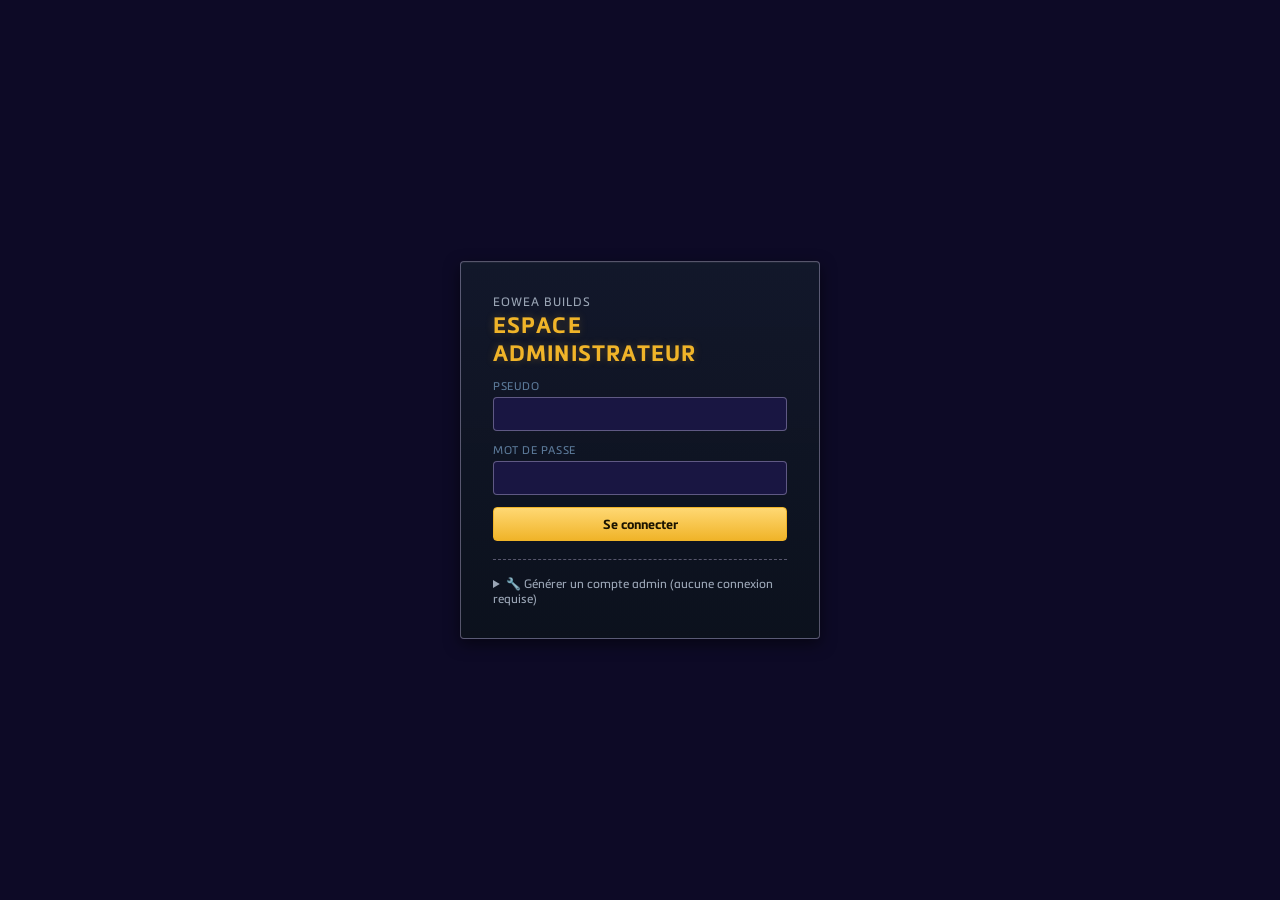
<file: admin.html>
<!DOCTYPE html>
<html lang="fr">
<head>
<meta charset="UTF-8" />
<meta name="viewport" content="width=device-width, initial-scale=1.0" />
<title>Eowea Builds — Admin</title>
<link rel="icon" type="image/png" href="https://static.wikia.nocookie.net/allstars_gamepedia/images/e/e5/Emoji_Elements_Pack_Flower.png/">
<link rel="preconnect" href="https://fonts.googleapis.com">
<link href="https://fonts.googleapis.com/css2?family=Cinzel:wght@600;700&family=Inter:wght@400;500;600;700&display=swap" rel="stylesheet">
<style>
  /* Palette reprise telle quelle de style.css : mêmes valeurs, mêmes noms côté site,
     pour que le panneau et les pages publiques ne divergent jamais. */
  :root{
    --bg:#0d0a26;            /* --bg-deep */
    --bg-0:#131238;
    --panel:#191642;         /* --bg-1 */
    --panel-alt:#201c50;     /* --bg-2 */
    --panel-hi:#29245e;      /* --bg-3 */

    --gold:#f0b429;
    --gold-bright:#ffd873;
    --gold-dim:#a67c00;
    --gold-glow:rgba(240,180,41,.25);
    --gold-border:rgba(240,180,41,.5);
    --gold-soft:rgba(240,180,41,.08);

    --blue:#e2d8ff;
    --blue-bright:#f2ecff;
    --blue-glow:rgba(226,216,255,.25);
    --blue-soft:rgba(226,216,255,.05);
    --border:rgba(226,216,255,.35);   /* --blue-border */
    --border-hover:rgba(226,216,255,.8);

    --text:#e0e6ed;
    --text-bright:#ffffff;
    --text-dim:#9aa5b5;
    --text-muted:#5c7a9a;

    --red:#ff6b5e;
    --red-dim:rgba(255,107,94,.45);
    --green:#5f9e6f;

    --card-bg:linear-gradient(180deg,rgba(20,28,44,.8),rgba(12,18,28,.9));
    --card-shadow:inset 0 1px 0 rgba(255,255,255,.05), 0 5px 15px rgba(0,0,0,.5);
    --radius:4px;            /* --radius-sm : le site est anguleux, pas arrondi */
  }
  @font-face {
    font-family: 'Metronic for Blizzard';
    src: url('assets/fonts/metronic-for-blizzard.woff2') format('woff2'),
         url('assets/fonts/metronic-for-blizzard.woff') format('woff');
    font-weight: 300 500;
    font-style: normal;
    font-display: swap;
  }
  @font-face {
    font-family: 'Metronic for Blizzard';
    src: url('assets/fonts/metronic-for-blizzard-bold.woff2') format('woff2'),
         url('assets/fonts/metronic-for-blizzard-bold.woff') format('woff');
    font-weight: 600 900;
    font-style: normal;
    font-display: swap;
  }
  *{box-sizing:border-box;}
  body{margin:0;background:var(--bg);color:var(--text);font-family:'Metronic for Blizzard','Inter',sans-serif;font-size:14px;}
  h1,h2,h3{font-family:'Metronic for Blizzard','Cinzel',serif;font-weight:700;letter-spacing:.02em;color:var(--gold);margin:0 0 12px;}
  h1{font-size:22px;} h2{font-size:17px;} h3{font-size:14px;color:var(--text);}
  a{color:var(--blue);}
  button{
    font-family:'Metronic for Blizzard','Inter',sans-serif;cursor:pointer;border-radius:var(--radius);border:1px solid var(--border);
    background:var(--panel-alt);color:var(--text);padding:8px 14px;font-size:13px;font-weight:600;transition:.15s;
  }
  button:hover{border-color:var(--gold-dim);}
  button.primary{background:var(--gold);border-color:var(--gold);color:#1b1400;}
  button.primary:hover{background:#dbb35d;}
  button.danger{background:transparent;border-color:var(--red-dim);color:#e59b96;}
  button.danger:hover{background:var(--red-dim);color:#fff;}
  button.ghost{background:transparent;border-color:transparent;color:var(--text-dim);padding:6px 8px;}
  button.ghost:hover{color:var(--text);border-color:var(--border);}
  button:disabled{opacity:.4;cursor:not-allowed;}
  input,textarea,select{
    width:100%;background:var(--panel);border:1px solid var(--border);border-radius:var(--radius);
    color:var(--text);padding:8px 10px;font-family:'Metronic for Blizzard','Inter',sans-serif;font-size:13px;
  }
  textarea{resize:vertical;min-height:60px;}
  input:focus,textarea:focus,select:focus{outline:none;border-color:var(--gold-dim);}
  label{display:block;font-size:11px;text-transform:uppercase;letter-spacing:.04em;color:var(--text-dim);margin-bottom:4px;}
  .field{margin-bottom:12px;}
  .row{display:flex;gap:12px;}
  .row > *{flex:1;}
  .hidden{display:none !important;}

  /* ---------- Login ---------- */
  #loginScreen{min-height:100vh;display:flex;align-items:center;justify-content:center;padding:20px;}
  .login-card{background:var(--panel);border:1px solid var(--border);border-radius:12px;padding:32px;width:360px;}
  .login-card .eyebrow{color:var(--text-dim);font-size:12px;text-transform:uppercase;letter-spacing:.08em;margin-bottom:2px;}
  .login-error{background:rgba(193,85,77,.15);border:1px solid var(--red-dim);color:#f0b3ae;padding:8px 10px;border-radius:6px;font-size:12px;margin-bottom:12px;}
  .toggle-tool{margin-top:18px;padding-top:16px;border-top:1px dashed var(--border);}
  .toggle-tool summary{cursor:pointer;color:var(--text-dim);font-size:12px;}
  .snippet{background:#0b0d12;border:1px solid var(--border);border-radius:6px;padding:10px;font-family:monospace;font-size:11px;white-space:pre-wrap;word-break:break-all;color:#9fd6a8;margin-top:8px;}

  /* ---------- Token gate ---------- */
  #tokenScreen{min-height:100vh;display:flex;align-items:center;justify-content:center;padding:20px;}
  .token-card{background:var(--panel);border:1px solid var(--border);border-radius:12px;padding:32px;width:460px;}
  .token-card p{color:var(--text-dim);font-size:13px;line-height:1.5;}
  .token-card ol{color:var(--text-dim);font-size:13px;line-height:1.7;padding-left:18px;}
  .token-card code{background:var(--panel-alt);padding:1px 5px;border-radius:4px;color:var(--gold);}
  .token-card{width:520px;}
  .token-guide{margin:16px 0 20px;}
  .token-guide-title{font-size:11px;font-weight:700;text-transform:uppercase;letter-spacing:.08em;color:var(--text-dim);margin-bottom:8px;}
  .token-path{border:1px solid var(--border);border-radius:10px;background:var(--panel-alt);margin-bottom:8px;overflow:hidden;}
  .token-path > summary{list-style:none;cursor:pointer;padding:10px 14px 10px 34px;position:relative;display:flex;flex-direction:column;gap:2px;}
  .token-path > summary::-webkit-details-marker{display:none;}
  .token-path > summary::before{content:'▸';position:absolute;left:14px;top:10px;color:var(--gold);transition:transform .15s;}
  .token-path[open] > summary::before{transform:rotate(90deg);}
  .token-path > summary:hover{background:rgba(255,255,255,.03);}
  .token-path[open]{border-color:var(--gold);}
  .token-path-name{font-size:13px;font-weight:700;color:var(--text);}
  .token-path-sub{font-size:11.5px;color:var(--text-dim);}
  .token-path ol{margin:0;padding:4px 16px 12px 36px;}
  .token-path li{margin-bottom:6px;}
  .token-path li small{display:block;font-size:11.5px;opacity:.8;}
  .token-path b{color:var(--text);}
  .token-link{display:inline-block;font-weight:700;color:var(--gold);text-decoration:none;border:1px solid var(--gold);border-radius:6px;padding:2px 10px;margin-bottom:2px;}
  .token-link:hover{background:var(--gold);color:var(--bg, #000);}
  .token-guide-note{font-size:12px !important;margin:6px 0 0;}
  .token-guide-path{display:block;font-size:11.5px;color:var(--text-dim);opacity:.8;margin:4px 0 10px;}
  .token-editor-hint{margin:14px 0 4px;color:var(--text) !important;}

  /* ---------- App shell ---------- */
  #appScreen{display:none;height:100vh;flex-direction:column;}
  .topbar{
    height:56px;flex:0 0 auto;display:flex;align-items:center;justify-content:space-between;
    padding:0 18px;border-bottom:1px solid var(--border);background:var(--panel);
  }
  .topbar .brand{display:flex;align-items:center;gap:10px;}
  .topbar .brand .badge{width:28px;height:28px;border-radius:50%;background:linear-gradient(135deg,var(--gold),var(--gold-dim));}
  .topbar .status{font-size:12px;color:var(--text-dim);}
  .topbar .status.dirty{color:#f0c36a;}
  .topbar .status.saved{color:var(--green);}
  .topbar-right{display:flex;align-items:center;gap:10px;}

  .main{flex:1;display:flex;overflow:hidden;position:relative;}
  .mobile-menu-btn{display:none;}
  .sidebar-backdrop{display:none;}
  .sidebar{
    width:280px;flex:0 0 auto;border-right:1px solid var(--border);background:var(--panel);
    display:flex;flex-direction:column;overflow:hidden;
  }
  .sidebar-search{padding:12px;border-bottom:1px solid var(--border);}
  .hero-list{flex:1;overflow-y:auto;padding:6px;}
  .hero-item{
    display:flex;align-items:center;gap:10px;padding:8px 10px;border-radius:6px;cursor:pointer;margin-bottom:2px;
  }
  .hero-item:hover{background:var(--panel-alt);}
  .hero-item.active{background:var(--panel-alt);border:1px solid var(--gold-dim);}
  .hero-item img{width:30px;height:30px;border-radius:4px;object-fit:cover;background:#000;flex:0 0 auto;}
  .hero-item .meta{overflow:hidden;}
  .hero-item .meta .n{font-weight:600;white-space:nowrap;overflow:hidden;text-overflow:ellipsis;}
  .hero-item .meta .r{font-size:11px;color:var(--text-dim);}
  .hero-item .dot{width:7px;height:7px;border-radius:50%;margin-left:auto;flex:0 0 auto;}
  .dot.on{background:var(--green);} .dot.off{background:var(--red);}
  .sidebar-footer{border-top:1px solid var(--border);padding:8px;display:flex;flex-direction:column;gap:4px;}
  .sidebar-footer button{text-align:left;}

  .content{flex:1;overflow-y:auto;padding:24px;}
  .empty-state{color:var(--text-dim);text-align:center;margin-top:80px;}

  .hero-header{display:flex;justify-content:space-between;align-items:flex-start;margin-bottom:18px;gap:16px;}
  .tabs{display:flex;gap:4px;border-bottom:1px solid var(--border);margin-bottom:18px;}
  .tab{padding:8px 14px;cursor:pointer;color:var(--text-dim);border-bottom:2px solid transparent;font-weight:600;font-size:13px;}
  .tab.active{color:var(--gold);border-color:var(--gold);}

  .card{background:var(--panel);border:1px solid var(--border);border-radius:var(--radius);padding:16px;margin-bottom:14px;}
  .card-head{display:flex;justify-content:space-between;align-items:center;margin-bottom:10px;}
  .card-head .title{font-weight:700;color:var(--gold);}
  .thumb-picker{display:flex;align-items:center;gap:8px;}
  .thumb-picker img{width:40px;height:40px;border-radius:6px;object-fit:cover;background:#000;border:1px solid var(--border);}
  .thumb-picker .path{flex:1;font-size:11px;color:var(--text-dim);word-break:break-all;}
  .checkbox-row{display:flex;align-items:center;gap:8px;margin-bottom:12px;}
  .checkbox-row input{width:auto;}

  /* ---------- Asset picker modal ---------- */
  .modal-overlay{
    position:fixed;inset:0;background:rgba(0,0,0,.6);display:flex;align-items:center;justify-content:center;
    z-index:100;padding:24px;
  }
  .modal{background:var(--panel);border:1px solid var(--border);border-radius:12px;width:100%;max-width:820px;max-height:80vh;display:flex;flex-direction:column;}
  .modal-head{padding:16px 20px;border-bottom:1px solid var(--border);display:flex;justify-content:space-between;align-items:center;}
  .modal-tabs{display:flex;gap:8px;padding:10px 20px 0;}
  .modal-body{padding:14px 20px;overflow-y:auto;flex:1;}
  .asset-grid{display:grid;grid-template-columns:repeat(auto-fill,minmax(110px,1fr));gap:10px;}
  .asset-tile{background:var(--panel-alt);border:1px solid var(--border);border-radius:6px;padding:6px;cursor:pointer;text-align:center;}
  .asset-tile:hover{border-color:var(--gold-dim);}
  .asset-tile img{width:100%;height:70px;object-fit:contain;background:#000;border-radius:4px;}
  .asset-tile .fname{font-size:10px;color:var(--text-dim);margin-top:4px;word-break:break-all;}
  .asset-tile .vidicon{width:100%;height:70px;display:flex;align-items:center;justify-content:center;background:#000;border-radius:4px;font-size:24px;}

  #toastRoot{position:fixed;bottom:20px;right:20px;z-index:200;display:flex;flex-direction:column-reverse;gap:10px;pointer-events:none;max-width:min(360px,calc(100vw - 40px));}
  .toast{position:relative;background:var(--panel);border:1px solid var(--border);border-radius:8px;padding:12px 18px;box-shadow:0 4px 16px rgba(0,0,0,.4);pointer-events:auto;}
  .toast.error{border-color:var(--red-dim);color:#f0b3ae;}
  .toast.success{border-color:var(--green);color:#bfe8c8;}

  .list-add-btn{margin-top:6px;}
  .subitem{border:1px dashed var(--border);border-radius:6px;padding:12px;margin-bottom:10px;position:relative;}
  .subitem .remove-btn{position:absolute;top:8px;right:8px;}

  /* Infobulle de survol. En position fixe et attachée au body : les panneaux de
     l'admin sont en overflow:hidden, une bulle en CSS pur y serait rognée. */
  #adminTip{
    position:fixed;z-index:9999;max-width:340px;pointer-events:none;
    display:none;padding:8px 10px;border-radius:6px;
    background:#12151c;border:1px solid var(--border);
    box-shadow:0 8px 24px rgba(0,0,0,.55);
    font-size:12px;line-height:1.5;color:var(--text);
  }
  #adminTip .t{display:block;margin-bottom:4px;font-weight:700;color:var(--gold);}



  details.collapsible{background:var(--panel-alt);border:1px solid var(--border);border-radius:8px;margin-bottom:10px;overflow:hidden;}
  details.collapsible > summary{list-style:none;cursor:pointer;padding:10px 14px;display:flex;align-items:center;gap:10px;user-select:none;}
  .drag-handle{cursor:grab;color:var(--text-dim);font-size:14px;flex:0 0 auto;padding:2px 4px;touch-action:none;}
  .drag-handle:hover{color:var(--gold);}
  [data-drag-item]{transition:opacity .15s, border-color .15s;}
  [data-drag-item].dragging{opacity:.4;}
  [data-drag-item].drag-over{border-color:var(--gold) !important;border-width:2px;}
  [data-drop-level].drop-target{outline:2px dashed var(--gold);outline-offset:2px;}
  details.collapsible > summary::-webkit-details-marker{display:none;}
  details.collapsible > summary .chevron{color:var(--gold);font-size:11px;transition:transform .15s;flex:0 0 auto;}
  details.collapsible[open] > summary .chevron{transform:rotate(90deg);}
  details.collapsible > summary .s-title{font-weight:600;color:var(--text);overflow:hidden;text-overflow:ellipsis;white-space:nowrap;}
  details.collapsible > summary .s-sub{font-size:11px;color:var(--text-dim);margin-left:auto;flex:0 0 auto;display:flex;align-items:center;gap:8px;}
  details.collapsible > summary .s-dot{width:7px;height:7px;border-radius:50%;flex:0 0 auto;}
  details.collapsible > .body{padding:2px 14px 14px;border-top:1px solid var(--border);}
  details.collapsible.nested{background:var(--panel);}
  details.collapsible.nested > summary{padding:8px 10px;}

  .role-group{margin-bottom:4px;}
  .role-group > summary{list-style:none;cursor:pointer;padding:8px 10px;display:flex;align-items:center;gap:8px;border-radius:6px;color:var(--text-dim);font-size:11px;text-transform:uppercase;letter-spacing:.05em;font-weight:700;}
  .role-group > summary:hover{background:var(--panel-alt);}
  .role-group > summary::-webkit-details-marker{display:none;}
  .role-group > summary .chevron{transition:transform .15s;}
  .role-group[open] > summary .chevron{transform:rotate(90deg);}
  .role-group > summary .count{margin-left:auto;color:var(--text-dim);}
  small.help{display:block;color:var(--text-dim);font-size:11px;margin-top:4px;}

  /* ================= Mobile ================= */
  @media (max-width: 860px){
    .topbar{padding:8px 10px;gap:8px;height:auto;flex-wrap:wrap;}
    .topbar .brand{gap:8px;}
    .topbar .brand > div:last-child{display:none;} /* cache le sous-titre "Synchronisé" pour gagner de la place sur une seule ligne */
    .mobile-menu-btn{
      display:flex;align-items:center;justify-content:center;
      width:34px;height:34px;padding:0;font-size:18px;flex:0 0 auto;
    }
    .topbar-right{gap:6px;flex-wrap:wrap;width:100%;justify-content:flex-start;}
    .topbar-right select, .topbar-right button{font-size:11px;padding:6px 8px;}

    .sidebar-backdrop{
      display:block;position:fixed;inset:0;background:rgba(0,0,0,.55);
      z-index:40;opacity:0;pointer-events:none;transition:opacity .2s;
    }
    .sidebar-backdrop.open{opacity:1;pointer-events:auto;}
    .sidebar{
      position:fixed;top:0;left:0;bottom:0;width:82vw;max-width:320px;z-index:50;
      transform:translateX(-100%);transition:transform .2s ease;box-shadow:4px 0 18px rgba(0,0,0,.5);
    }
    .sidebar.open{transform:translateX(0);}

    .content{padding:14px;}
    .hero-header{flex-direction:column;gap:10px;}
    .row{flex-direction:column;gap:0;}
    .row > *{flex:1;}
    .tabs{overflow-x:auto;flex-wrap:nowrap;}
    .tab{flex:0 0 auto;white-space:nowrap;}

    .modal-overlay{padding:0;}
    .modal{max-width:100%;max-height:100%;height:100%;border-radius:0;}
    .asset-grid{grid-template-columns:repeat(auto-fill,minmax(90px,1fr));}

    .login-card, .token-card{width:100%;padding:22px;}
  }
  /* ═══ Harmonisation avec le site ═══════════════════════════════════════════
     Les règles ci-dessous reprennent les traitements caractéristiques de
     style.css : fond de carte en dégradé avec liseré intérieur, or réservé à
     ce qui est actif ou sélectionné, libellés capitales espacées, halo doré
     sur les titres. La géométrie des panneaux n'est pas touchée. */

  /* Surfaces : le fond de carte du site, plutôt qu'un aplat. */
  .card, .login-card, .token-card, .subitem, details.collapsible{
    background:var(--card-bg);
    box-shadow:var(--card-shadow);
  }
  /* Le site est anguleux : on ramène les coins arrondis codés en dur au rayon commun. */
  .login-card, .token-card, details.collapsible, .subitem, .card, .snippet,
  .hero-item, .hero-item img, .thumb-picker img{border-radius:var(--radius);}
  .topbar, .sidebar{background:linear-gradient(180deg,var(--panel),var(--bg-0));}

  /* Titres : or et halo, comme les en-têtes de carte du site. */
  h1,h2{text-shadow:0 0 8px var(--gold-glow);}
  h1{text-transform:uppercase;letter-spacing:.05em;}

  /* Libellés de champ : capitales espacées, teinte bleutée du site. */
  label{color:var(--text-muted);letter-spacing:.05em;}

  /* Onglets : soulignement doré et halo sur l'actif. */
  .tab{transition:color .15s,border-color .15s;}
  .tab:hover{color:var(--blue-bright);}
  .tab.active{color:var(--gold-bright);border-color:var(--gold-bright);text-shadow:0 0 8px var(--gold-glow);}

  /* Boutons : le principal reprend le dégradé métallique du site. */
  button.primary{
    background:linear-gradient(180deg,var(--gold-bright),var(--gold));
    border-color:var(--gold);color:#1b1400;
  }
  button.primary:hover{box-shadow:0 0 12px var(--gold-glow);}
  button:hover{border-color:var(--gold-border);}
  button:focus-visible{outline:2px solid var(--gold-border);outline-offset:2px;}

  /* Champs : liseré doré et halo à la saisie, comme les éléments actifs du site. */
  input:focus,textarea:focus,select:focus{
    border-color:var(--gold-border);
    box-shadow:0 0 0 1px var(--gold-soft),0 0 10px var(--gold-glow);
  }

  /* Héros sélectionné : rail doré à gauche, repris de .hero-link du site. */
  .hero-item{border-left:3px solid transparent;transition:background .15s,border-color .15s;}
  .hero-item:hover{background:linear-gradient(90deg,var(--blue-soft),transparent);border-left-color:var(--border-hover);}
  .hero-item.active{
    background:linear-gradient(90deg,var(--gold-soft),transparent);
    border:1px solid var(--gold-border);border-left:3px solid var(--gold-bright);
  }

  /* Le badge de la barre supérieure devient l'hexagone du site. */
  .topbar .brand .badge{
    border-radius:0;
    clip-path:polygon(50% 0%,100% 25%,100% 75%,50% 100%,0% 75%,0% 25%);
    filter:drop-shadow(0 0 8px var(--gold-glow));
  }

  /* Pastilles d'état : mêmes rouges que la carte « Bugs connus ». */
  .dot.off{background:var(--red);}
  .topbar .status.dirty{color:var(--gold-bright);}
</style>
</head>
<body>

<!-- ============ ECRAN 1 : LOGIN ============ -->
<div id="loginScreen">
  <div class="login-card">
    <div class="eyebrow">Eowea Builds</div>
    <h1>Espace administrateur</h1>
    <div id="loginError" class="login-error hidden"></div>
    <div class="field">
      <label>Pseudo</label>
      <input id="loginUser" type="text" autocomplete="username" />
    </div>
    <div class="field">
      <label>Mot de passe</label>
      <input id="loginPass" type="password" autocomplete="current-password" />
    </div>
    <button class="primary" style="width:100%" onclick="handleLogin()">Se connecter</button>

    <details class="toggle-tool">
      <summary>🔧 Générer un compte admin (aucune connexion requise)</summary>
      <div style="margin-top:10px;">
        <div class="field"><label>Pseudo souhaité</label><input id="genUser" type="text" /></div>
        <div class="field"><label>Mot de passe souhaité</label><input id="genPass" type="password" /></div>
        <div class="field">
          <label>Rôle</label>
          <select id="genRole">
            <option value="admin">Administrateur (accès complet)</option>
            <option value="editor">Éditeur (limité au dépôt Eowea/buildtest)</option>
          </select>
        </div>
        <button onclick="generateAccountSnippet()">Générer le bloc à ajouter dans admins.js</button>
        <div id="genOutput"></div>
      </div>
    </details>
  </div>
</div>

<!-- ============ ECRAN 2 : TOKEN GITHUB ============ -->
<div id="tokenScreen" class="hidden">
  <div class="token-card">
    <div class="eyebrow">Bonjour <span id="tokenGreetUser"></span></div>
    <h1>Connexion à GitHub</h1>
    <p>Pour enregistrer tes modifications dans le dépôt, colle ici un <strong>token GitHub personnel</strong> ayant le droit d'écrire sur le dépôt visé ci-dessous. Il reste uniquement dans ton navigateur, il n'est jamais envoyé ailleurs qu'à l'API GitHub.</p>
    <div id="tokenError" class="login-error hidden"></div>
    <div class="field">
      <label>Dépôt cible</label>
      <select id="repoSelect" onchange="onRepoSelectChange()"></select>
    </div>
    <div id="customRepoFields" class="row hidden">
      <div class="field"><label>Propriétaire (owner)</label><input id="repoOwnerInput" type="text" /></div>
      <div class="field"><label>Dépôt</label><input id="repoNameInput" type="text" /></div>
    </div>
    <div class="token-guide" id="tokenGuideAdmin">
      <div class="token-guide-title">Rappel : créer un token</div>
      <a class="token-link" href="https://github.com/settings/personal-access-tokens/new" target="_blank" rel="noopener">Ouvrir la création de token ↗</a>
      <small class="token-guide-path">Photo de profil → Settings → Developer settings → Personal access tokens → Fine-grained tokens → <em>Generate new token</em></small>
      <details class="token-path" id="tokenPathAdmin" open>
        <summary>
          <span class="token-path-name">Pour toi (admin)</span>
          <span class="token-path-sub">Un seul token pour tous tes dépôts</span>
        </summary>
        <ol>
          <li><b>Token name</b> : « Admin Eowea » · <b>Expiration</b> : longue (ex. 1 an).</li>
          <li><b>Repository access</b> → <em>Only select repositories</em> → coche <code>builds</code>, <code>buildtest</code> et <code>maps</code>.</li>
          <li><b>Permissions</b> → <em>Add permissions</em> → <em>Contents</em> → <em>Read and write</em>.</li>
          <li><b>Generate token</b>, puis colle-le ci-dessous.</li>
        </ol>
      </details>
      <details class="token-path" id="tokenPathEditor">
        <summary>
          <span class="token-path-name">Pour un éditeur</span>
          <span class="token-path-sub">Tu le crées sur ton compte et tu le lui envoies</span>
        </summary>
        <ol>
          <li><b>Token name</b> : son pseudo (ex. « Éditeur Pseudo »), pour le retrouver ensuite · <b>Expiration</b> : courte, tu renouvelleras.</li>
          <li><b>Repository access</b> → <em>Only select repositories</em> → uniquement <code>buildtest</code>.</li>
          <li><b>Permissions</b> → <em>Add permissions</em> → <em>Contents</em> → <em>Read and write</em>.</li>
          <li><b>Generate token</b>, puis envoie-le-lui en privé avec ses identifiants du panneau (onglet <em>Administrateurs</em>).</li>
          <li>Pour lui couper l'accès : <em>Fine-grained tokens</em> → son token → <em>Delete</em>.</li>
        </ol>
      </details>
      <p class="token-guide-note">⚠ GitHub n'affiche le token <b>qu'une seule fois</b> : copie-le avant de quitter la page. Inutile d'inviter l'éditeur comme collaborateur sur GitHub.</p>
    </div>
    <p id="tokenEditorHint" class="token-editor-hint hidden">Colle ci-dessous le token qu'Eowea t'a envoyé.</p>
    <div class="field">
      <label>Token GitHub</label>
      <input id="tokenInput" type="password" placeholder="github_pat_..." />
      <small class="help">Laisse ce champ vide pour réutiliser le token déjà utilisé lors de ta dernière connexion (si tu changes juste de dépôt, mais que ton token a accès aux deux).</small>
    </div>
    <div class="checkbox-row">
      <input id="rememberToken" type="checkbox" checked />
      <label style="margin:0;text-transform:none;font-size:12px;">Se souvenir du token sur cet appareil</label>
    </div>
    <button class="primary" style="width:100%" onclick="handleTokenSubmit()">Vérifier et continuer</button>
  </div>
</div>

<!-- ============ ECRAN 3 : APPLICATION ============ -->
<div id="appScreen">
  <div class="topbar">
    <div class="brand">
      <button class="ghost mobile-menu-btn" onclick="toggleSidebar()" aria-label="Menu">☰</button>
      <div class="badge"></div>
      <div>
        <div style="font-weight:700;">Eowea Builds — Admin</div>
        <div class="status" id="statusLine">Synchronisé</div>
      </div>
    </div>
    <div class="topbar-right">
      <select id="topbarRepoSelect" onchange="switchRepoFromTopbar()" style="width:auto;"></select>
      <a id="siteViewLink" href="#" target="_blank" rel="noreferrer" class="ghost" style="display:inline-flex;align-items:center;text-decoration:none;">🔗 Voir le site</a>
      <button onclick="reloadFromGitHub()">↻ Recharger</button>
      <button onclick="editTokenPrompt()">🔑 Modifier le token</button>
      <button class="primary" id="saveBtn" onclick="saveAll()">💾 Enregistrer sur GitHub</button>
      <button class="ghost" onclick="logout()">Déconnexion</button>
    </div>
  </div>

  <div class="main">
    <div class="sidebar-backdrop" onclick="toggleSidebar(false)"></div>
    <div class="sidebar" id="sidebarEl">
      <div class="sidebar-search">
        <input id="heroSearch" type="text" placeholder="Rechercher un héros..." oninput="renderHeroList()" />
      </div>
      <div class="hero-list" id="heroListEl"></div>
      <div class="sidebar-footer">
        <button id="newHeroBtn" onclick="addHero()">+ Nouveau héros</button>
        <button id="bgPanelBtn" onclick="showBattlegroundsPanel()">🗺 Cartes</button>
        <button id="statsPanelBtn" onclick="showStatsPanel()">📊 Statistiques</button>
        <button id="configPanelBtn" onclick="showConfigPanel()">⚙ Configuration du site</button>
        <button id="adminsPanelBtn" onclick="showAdminsPanel()">👤 Administrateurs</button>
      </div>
    </div>
    <div class="content" id="contentEl">
      <div class="empty-state">Sélectionne un héros à gauche, ou crée-en un nouveau.</div>
    </div>
  </div>
</div>

<div id="modalRoot"></div>
<div id="toastRoot"></div>

<script src="admins.js"></script>
<script>
/* =========================================================================
   CONFIGURATION DU DEPOT
   ========================================================================= */
const REPO_OPTIONS = [
  { owner:'Eowea', name:'buildtest', label:'Eowea/buildtest (test)', siteUrl:'https://eowea.github.io/buildtest/' },
  { owner:'Eowea', name:'builds',    label:'Eowea/builds (production)', siteUrl:'https://eowea.github.io/builds/' },
];
let REPO_OWNER = localStorage.getItem('eowea_admin_repo_owner') || 'Eowea';
let REPO_NAME  = localStorage.getItem('eowea_admin_repo_name') || 'buildtest';
const BRANCH     = 'main';
const GITHUB_API = 'https://api.github.com';

/* =========================================================================
   ETAT GLOBAL
   ========================================================================= */
let APP_CONFIG = null;
let STREAMER_CONFIG = null;
let HEROES = null;
let BATTLEGROUNDS = null;
let dataFileSha = null;
let adminsFileSha = null;
let githubToken = null;
let currentUser = null;
let currentUserRole = 'admin'; // 'admin' (accès complet) ou 'editor' (limité aux builds, sur buildtest)

/* Un éditeur ne peut que travailler les builds d'un héros : tout le reste de l'admin
   lui est fermé. Les boutons correspondants sont masqués, mais chaque fonction se
   garde aussi elle-même — un bouton caché reste appelable depuis la console ou par
   une vue restaurée, et l'interface seule ne protège rien. */
const ONGLET_EDITEUR = 'builds';
function estEditeur(){ return currentUserRole === 'editor'; }
function refuserEditeur(quoi){
  toast("Ton compte éditeur ne peut que travailler les builds" + (quoi ? " : " + quoi + " est réservé à Eowea" : ''), 'error');
  return false;
}

/* Chaque build porte le pseudo du compte qui l'a créé (champ author), affiché sur le
   site sous le build. Les builds d'avant ce champ n'en ont pas : ils sont d'Eowea,
   comme le site les présente. */
const AUTEUR_PAR_DEFAUT = 'Eowea';
function auteurDuBuild(b){ return String((b && b.author) || '').trim() || AUTEUR_PAR_DEFAUT; }
// Un éditeur ne touche qu'à ses propres builds. Sans ça, il pourrait réécrire un build
// d'Eowea qui continuerait d'afficher « Auteur : Eowea » sur le site : l'attribution
// serait fausse. L'admin, lui, peut tout modifier.
function peutModifierBuild(b){
  return !estEditeur() || auteurDuBuild(b).toLowerCase() === String(currentUser || '').toLowerCase();
}
let currentHeroIndex = null;
let currentTab = 'infos';
let dirty = false;
let assetTreeCache = null;
let assetPickerCallback = null;
let assetPickerFieldLabel = null;
let assetPickerHeroIndex = null;

/* =========================================================================
   UTILITAIRES : hash, base64 unicode
   ========================================================================= */
async function sha256Hex(str){
  const buf = await crypto.subtle.digest('SHA-256', new TextEncoder().encode(str));
  return [...new Uint8Array(buf)].map(b => b.toString(16).padStart(2,'0')).join('');
}
function randomSalt(){
  const arr = new Uint8Array(16);
  crypto.getRandomValues(arr);
  return [...arr].map(b => b.toString(16).padStart(2,'0')).join('');
}
function b64EncodeUnicode(str){
  return btoa(encodeURIComponent(str).replace(/%([0-9A-F]{2})/g, (m,p1) => String.fromCharCode(parseInt(p1,16))));
}
function b64DecodeUnicode(str){
  return decodeURIComponent(atob(str).split('').map(c => '%' + ('00'+c.charCodeAt(0).toString(16)).slice(-2)).join(''));
}
function escapeHtml(s){
  return (s ?? '').toString().replace(/[&<>"']/g, c => ({'&':'&amp;','<':'&lt;','>':'&gt;','"':'&quot;',"'":'&#39;'}[c]));
}
function toast(msg, type){
  const el = document.createElement('div');
  el.className = 'toast ' + (type||'');
  el.textContent = msg;
  document.getElementById('toastRoot').appendChild(el);
  setTimeout(() => el.remove(), 4500);
}
let dirtyHeroNames = new Set();
let dirtyHeroSections = {}; // nom du héros -> Set des sections touchées (Informations, Sorts, ...)
let dirtyHeroFields = {}; // nom du héros -> Set des champs/actions précis touchés
let dirtyHeroImages = {}; // nom du héros -> Set des noms de sorts/talents dont l'image a changé
let dirtyConfigTouched = false;
let dirtyAdminsTouched = false;
const TAB_LABELS = { infos: 'Informations', spells: 'Sorts', talentpool: 'Talents', tips: 'Astuces', bugs: 'Bugs connus', builds: 'Builds' };
function getActiveActionLabel(){
  // Regarde quel champ avait le focus (son <label>), ou quel bouton vient d'être cliqué,
  // pour savoir précisément ce qui a été modifié — sans avoir à annoter chaque champ à la main.
  // Renvoie aussi la valeur actuelle du champ, pour un message de commit précis.
  const el = document.activeElement;
  if (!el) return null;
  if (el.matches && el.matches('input, textarea, select')){
    const field = el.closest('.field, .checkbox-row');
    const label = field?.querySelector('label');
    if (label && label.textContent.trim()){
      let val;
      if (el.type === 'checkbox') val = el.checked ? 'coché' : 'décoché';
      else val = (el.value || '').toString().trim();
      if (val.length > 40) val = val.slice(0, 37) + '...';
      return { label: label.textContent.trim(), detail: val || null };
    }
  }
  if (el.matches && el.matches('button')){
    const txt = el.textContent.trim().replace(/^[^\wÀ-ÿ]+/, '').trim();
    if (txt) return { label: txt, detail: null };
  }
  return null;
}
function markDirty(){
  dirty = true;
  if (currentHeroIndex !== null && HEROES && HEROES[currentHeroIndex]){
    const h = HEROES[currentHeroIndex];
    const name = h.name?.fr || h.id;
    dirtyHeroNames.add(name);
    if (!dirtyHeroSections[name]) dirtyHeroSections[name] = new Set();
    dirtyHeroSections[name].add(TAB_LABELS[currentTab] || currentTab);
    const action = getActiveActionLabel();
    if (action){
      if (!dirtyHeroFields[name]) dirtyHeroFields[name] = {};
      dirtyHeroFields[name][action.label] = action.detail;
    }
  } else if (currentHeroIndex === null) {
    // On est sur l'écran Configuration ou Administrateurs quand la modif a lieu.
    dirtyConfigTouched = true;
  }
  const s = document.getElementById('statusLine');
  if (s){ s.textContent = 'Modifications non enregistrées'; s.className = 'status dirty'; }
}
function markSaved(){
  dirty = false;
  dirtyHeroNames.clear();
  dirtyHeroSections = {};
  dirtyHeroFields = {};
  dirtyHeroImages = {};
  dirtyConfigTouched = false;
  const s = document.getElementById('statusLine');
  if (s){ s.textContent = 'Synchronisé'; s.className = 'status saved'; }
}
window.addEventListener('beforeunload', (e) => {
  if (dirty){ e.preventDefault(); e.returnValue=''; }
});

/* =========================================================================
   ECRAN 1 : LOGIN (verrou pseudo/mdp)
   ========================================================================= */
async function handleLogin(){
  const username = document.getElementById('loginUser').value.trim();
  const password = document.getElementById('loginPass').value;
  const errEl = document.getElementById('loginError');
  errEl.classList.add('hidden');

  if (typeof ADMINS === 'undefined' || !Array.isArray(ADMINS) || ADMINS.length === 0){
    errEl.textContent = "Aucun compte n'est configuré dans admins.js. Utilise l'outil de génération ci-dessous pour en créer un.";
    errEl.classList.remove('hidden');
    return;
  }
  const account = ADMINS.find(a => a.username === username);
  if (!account){
    errEl.textContent = 'Pseudo ou mot de passe incorrect.';
    errEl.classList.remove('hidden');
    return;
  }
  const hash = await sha256Hex(account.salt + ':' + password);
  if (hash !== account.hash){
    errEl.textContent = 'Pseudo ou mot de passe incorrect.';
    errEl.classList.remove('hidden');
    return;
  }
  sessionStorage.setItem('eowea_admin_user', username);
  await proceedAfterLogin(username);
}

async function proceedAfterLogin(username){
  currentUser = username;
  const account = (typeof ADMINS !== 'undefined' ? ADMINS : []).find(a => a.username === username);
  currentUserRole = account?.role === 'editor' ? 'editor' : 'admin';

  // Un éditeur est cantonné au dépôt de test buildtest, quoi qu'il ait pu être
  // mémorisé précédemment sur cet appareil (ex: un admin qui se serait connecté avant).
  if (currentUserRole === 'editor'){
    REPO_OWNER = 'Eowea';
    REPO_NAME = 'buildtest';
    localStorage.setItem('eowea_admin_repo_owner', REPO_OWNER);
    localStorage.setItem('eowea_admin_repo_name', REPO_NAME);
  }

  document.getElementById('loginScreen').classList.add('hidden');
  document.getElementById('tokenGreetUser').textContent = username;

  // Si un token est déjà mémorisé sur cet appareil, on tente de l'utiliser directement
  const savedToken = localStorage.getItem('eowea_admin_token');
  if (savedToken){
    githubToken = savedToken;
    try{
      await checkTokenAccess();
      await bootApp();
      return;
    }catch(e){
      localStorage.removeItem('eowea_admin_token');
      githubToken = null;
    }
  }
  document.getElementById('tokenScreen').classList.remove('hidden');
  populateRepoSelect();
  updateTokenGuide();
}

function populateRepoSelect(){
  const sel = document.getElementById('repoSelect');
  if (currentUserRole === 'editor'){
    // Un éditeur ne peut cibler que buildtest : le champ reste visible mais verrouillé,
    // pour que ce soit clair plutôt que de le cacher silencieusement.
    sel.innerHTML = `<option value="Eowea/buildtest">Eowea/buildtest (test)</option>`;
    sel.value = 'Eowea/buildtest';
    sel.disabled = true;
    document.getElementById('customRepoFields').classList.add('hidden');
    document.getElementById('repoOwnerInput').value = 'Eowea';
    document.getElementById('repoNameInput').value = 'buildtest';
    return;
  }
  sel.disabled = false;
  sel.innerHTML = REPO_OPTIONS.map(o => `<option value="${o.owner}/${o.name}">${escapeHtml(o.label)}</option>`).join('')
    + '<option value="__custom__">Autre (saisie manuelle)</option>';
  const current = REPO_OPTIONS.find(o => o.owner === REPO_OWNER && o.name === REPO_NAME);
  if (current){
    sel.value = `${current.owner}/${current.name}`;
    document.getElementById('customRepoFields').classList.add('hidden');
  } else {
    sel.value = '__custom__';
    document.getElementById('customRepoFields').classList.remove('hidden');
  }
  document.getElementById('repoOwnerInput').value = REPO_OWNER;
  document.getElementById('repoNameInput').value = REPO_NAME;
}
function updateTokenGuide(){
  // L'admin voit le rappel de création des tokens ; l'éditeur reçoit le sien d'Eowea.
  const editeur = currentUserRole === 'editor';
  document.getElementById('tokenGuideAdmin').classList.toggle('hidden', editeur);
  document.getElementById('tokenEditorHint').classList.toggle('hidden', !editeur);
}
function onRepoSelectChange(){
  const sel = document.getElementById('repoSelect');
  const customFields = document.getElementById('customRepoFields');
  if (sel.value === '__custom__'){
    customFields.classList.remove('hidden');
  } else {
    customFields.classList.add('hidden');
    const [owner, name] = sel.value.split('/');
    document.getElementById('repoOwnerInput').value = owner;
    document.getElementById('repoNameInput').value = name;
  }
}

async function generateAccountSnippet(){
  const username = document.getElementById('genUser').value.trim();
  const password = document.getElementById('genPass').value;
  const role = document.getElementById('genRole').value;
  if (!username || !password){ return; }
  const salt = randomSalt();
  const hash = await sha256Hex(salt + ':' + password);
  const snippet = `{ username: "${username}", salt: "${salt}", hash: "${hash}", role: "${role}" }`;
  document.getElementById('genOutput').innerHTML =
    '<div class="snippet">' + escapeHtml(snippet) + '</div>' +
    '<small class="help">Copie ce bloc et ajoute-le dans le tableau ADMINS de admins.js (ou connecte-toi avec un compte existant puis utilise l\'onglet "Administrateurs" pour l\'ajouter automatiquement).</small>';
}

/* =========================================================================
   ECRAN 2 : TOKEN GITHUB
   ========================================================================= */
async function handleTokenSubmit(){
  const typedToken = document.getElementById('tokenInput').value.trim();
  const remember = document.getElementById('rememberToken').checked;
  const errEl = document.getElementById('tokenError');
  errEl.classList.add('hidden');

  // Un éditeur reste cantonné à buildtest, même si les champs du formulaire étaient
  // manipulés (ex: via les devtools) : on ignore sa saisie et on force la cible.
  const owner = currentUserRole === 'editor' ? 'Eowea' : (document.getElementById('repoOwnerInput').value.trim() || REPO_OWNER);
  const name  = currentUserRole === 'editor' ? 'buildtest' : (document.getElementById('repoNameInput').value.trim() || REPO_NAME);
  const tokenToUse = typedToken || githubToken;
  if (!tokenToUse){ errEl.textContent = 'Merci de coller un token GitHub.'; errEl.classList.remove('hidden'); return; }

  const prevOwner = REPO_OWNER, prevName = REPO_NAME, prevToken = githubToken;
  REPO_OWNER = owner; REPO_NAME = name; githubToken = tokenToUse;
  try{
    await checkTokenAccess();
    localStorage.setItem('eowea_admin_repo_owner', REPO_OWNER);
    localStorage.setItem('eowea_admin_repo_name', REPO_NAME);
    if (remember) localStorage.setItem('eowea_admin_token', tokenToUse);
    await bootApp();
  }catch(e){
    REPO_OWNER = prevOwner; REPO_NAME = prevName; githubToken = prevToken;
    errEl.textContent = e.message;
    errEl.classList.remove('hidden');
  }
}

function getSiteUrlForCurrentRepo(){
  const known = REPO_OPTIONS.find(o => o.owner === REPO_OWNER && o.name === REPO_NAME);
  if (known && known.siteUrl) return known.siteUrl;
  return `https://${REPO_OWNER.toLowerCase()}.github.io/${REPO_NAME}/`;
}

function updateSiteViewLink(){
  const link = document.getElementById('siteViewLink');
  if (link) link.href = getSiteUrlForCurrentRepo();
}

function populateTopbarRepoSelect(){
  const sel = document.getElementById('topbarRepoSelect');
  if (currentUserRole === 'editor'){
    sel.innerHTML = `<option value="Eowea/buildtest">Eowea/buildtest (test)</option>`;
    sel.value = 'Eowea/buildtest';
    sel.disabled = true;
    updateSiteViewLink();
    return;
  }
  sel.disabled = false;
  const known = REPO_OPTIONS.some(o => o.owner === REPO_OWNER && o.name === REPO_NAME);
  let options = REPO_OPTIONS.map(o => `<option value="${o.owner}/${o.name}">${escapeHtml(o.label)}</option>`).join('');
  if (!known) options += `<option value="${REPO_OWNER}/${REPO_NAME}">${escapeHtml(REPO_OWNER + '/' + REPO_NAME)}</option>`;
  options += '<option value="__custom__">Autre...</option>';
  sel.innerHTML = options;
  sel.value = `${REPO_OWNER}/${REPO_NAME}`;
  updateSiteViewLink();
}

async function switchRepoFromTopbar(){
  if (currentUserRole === 'editor'){
    toast('Ton compte éditeur est restreint au dépôt Eowea/buildtest', 'error');
    populateTopbarRepoSelect();
    return;
  }
  const sel = document.getElementById('topbarRepoSelect');
  const val = sel.value;
  const prevOwner = REPO_OWNER, prevName = REPO_NAME;
  let owner, name;

  if (val === '__custom__'){
    const input = prompt('Dépôt personnalisé (format proprietaire/nom) :', `${REPO_OWNER}/${REPO_NAME}`);
    if (!input || !input.includes('/')){ populateTopbarRepoSelect(); return; }
    [owner, name] = input.split('/').map(s => s.trim());
  } else {
    [owner, name] = val.split('/');
  }

  if (owner === REPO_OWNER && name === REPO_NAME){ populateTopbarRepoSelect(); return; }

  REPO_OWNER = owner; REPO_NAME = name;
  try{
    await checkTokenAccess();
    localStorage.setItem('eowea_admin_repo_owner', REPO_OWNER);
    localStorage.setItem('eowea_admin_repo_name', REPO_NAME);
    toast(`Dépôt changé : ${REPO_OWNER}/${REPO_NAME}`, 'success');
    await reloadFromGitHub();
  }catch(e){
    REPO_OWNER = prevOwner; REPO_NAME = prevName;
    toast("Impossible de passer sur ce dépôt : " + e.message, 'error');
  }
  populateTopbarRepoSelect();
}

async function editTokenPrompt(){
  const newToken = prompt('Colle un nouveau token GitHub (laisse vide pour annuler) :');
  if (!newToken) return;
  const prevToken = githubToken;
  githubToken = newToken.trim();
  try{
    await checkTokenAccess();
    localStorage.setItem('eowea_admin_token', githubToken);
    toast('Token mis à jour ✔', 'success');
  }catch(e){
    githubToken = prevToken;
    toast('Token invalide : ' + e.message, 'error');
  }
}

/* =========================================================================
   API GITHUB
   ========================================================================= */
async function ghFetch(path, options={}){
  const res = await fetch(GITHUB_API + path, {
    ...options,
    cache: 'no-store',
    headers: {
      'Authorization': 'Bearer ' + githubToken,
      'Accept': 'application/vnd.github+json',
      'X-GitHub-Api-Version': '2022-11-28',
      ...(options.headers || {})
    }
  });
  if (!res.ok){
    let detail = '';
    try{ detail = (await res.json()).message; }catch(e){}
    const err = new Error(`Erreur GitHub (${res.status}) ${detail || ''}`);
    err.status = res.status;
    throw err;
  }
  return res.json();
}
async function checkTokenAccess(){
  const repo = await ghFetch(`/repos/${REPO_OWNER}/${REPO_NAME}`);
  if (!repo.permissions || !repo.permissions.push){
    throw new Error("Ce token n'a pas les droits d'écriture sur ce dépôt.");
  }
  return true;
}
async function getFile(path){
  const data = await ghFetch(`/repos/${REPO_OWNER}/${REPO_NAME}/contents/${path}?ref=${BRANCH}`);
  // L'API "contents" ne renvoie le contenu que jusqu'à 1 Mo : au-delà elle répond
  // encoding:"none" avec un contenu vide (data.js a dépassé cette taille). On repasse
  // alors par l'API "blobs", qui accepte jusqu'à 100 Mo, via le sha déjà renvoyé ici.
  let b64 = data.content;
  if (data.encoding !== 'base64' || !b64){
    const blob = await ghFetch(`/repos/${REPO_OWNER}/${REPO_NAME}/git/blobs/${data.sha}`);
    b64 = blob.content;
  }
  return { content: b64DecodeUnicode(b64.replace(/\n/g,'')), sha: data.sha };
}
async function putFile(path, contentStr, sha, message, authorName){
  const body = { message, content: b64EncodeUnicode(contentStr), branch: BRANCH };
  if (sha) body.sha = sha;
  if (authorName){
    // Inscrit le pseudo du panneau admin comme auteur réel du commit (visible dans
    // l'historique Git), en plus du compte GitHub qui reste propriétaire du token utilisé.
    body.author = { name: authorName, email: `${authorName.replace(/\s+/g,'-').toLowerCase()}@admin-panel.local` };
    body.committer = body.author;
  }
  const res = await ghFetch(`/repos/${REPO_OWNER}/${REPO_NAME}/contents/${path}`, {
    method: 'PUT',
    headers: {'Content-Type':'application/json'},
    body: JSON.stringify(body)
  });
  return res.content.sha;
}
async function loadAssetTree(force){
  if (assetTreeCache && !force) return assetTreeCache;
  const data = await ghFetch(`/repos/${REPO_OWNER}/${REPO_NAME}/git/trees/${BRANCH}?recursive=1`);
  assetTreeCache = data.tree.filter(item => item.type === 'blob' && item.path.startsWith('assets/'));
  return assetTreeCache;
}

/* =========================================================================
   CHARGEMENT / SERIALISATION DE data.js
   ========================================================================= */
function parseDataFile(jsText){
  const runner = new Function(jsText + '\nreturn { APP_CONFIG, STREAMER_CONFIG, HEROES, BATTLEGROUNDS };');
  const parsed = runner();
  // Un contenu vide ne lèverait pas d'erreur ici : les identifiants retomberaient sur les
  // variables globales du panneau (null au premier chargement), et l'échec ne se verrait
  // que plus loin sous la forme d'un obscur "Cannot read properties of null".
  if (!Array.isArray(parsed.HEROES)){
    throw new Error('data.js n\'a pas pu être récupéré (contenu vide ou illisible).');
  }
  return parsed;
}
function serializeDataFile(){
  return [
    'const APP_CONFIG = ' + JSON.stringify(APP_CONFIG, null, 2) + ';',
    '',
    'const STREAMER_CONFIG = ' + JSON.stringify(STREAMER_CONFIG, null, 2) + ';',
    '',
    'const HEROES = ' + JSON.stringify(HEROES, null, 2) + ';',
    '',
    'const BATTLEGROUNDS = ' + JSON.stringify(BATTLEGROUNDS, null, 2) + ';',
    ''
  ].join('\n');
}

async function bootApp(){
  document.getElementById('tokenScreen').classList.add('hidden');
  document.getElementById('appScreen').style.display = 'flex';
  // Tout ce qui ne sert pas à faire un build disparaît pour un éditeur.
  ['adminsPanelBtn', 'newHeroBtn', 'bgPanelBtn', 'statsPanelBtn', 'configPanelBtn'].forEach(id => {
    const b = document.getElementById(id);
    if (b) b.style.display = estEditeur() ? 'none' : '';
  });
  populateTopbarRepoSelect();
  await reloadFromGitHub();
}

function generatePoolId(){
  return 't' + Date.now().toString(36) + Math.random().toString(36).slice(2, 7);
}
function generateFormId(){
  return 'form' + Date.now().toString(36) + Math.random().toString(36).slice(2, 5);
}
function addForm(idx){
  HEROES[idx].forms = HEROES[idx].forms || [];
  const f = { id: generateFormId(), label:{fr:'',en:''} };
  HEROES[idx].forms.push(f);
  markDirty(); renderHeroPanel();
}
function removeForm(idx, formIdx){
  const hero = HEROES[idx];
  const removed = hero.forms[formIdx];
  hero.forms.splice(formIdx, 1);
  if (removed){
    (hero.spells||[]).forEach(sp => {
      if (Array.isArray(sp.form)) sp.form = sp.form.filter(f => f !== removed.id);
      else if (sp.form === removed.id) sp.form = '';
    });
    (hero.talentPool||[]).forEach(p => { if (p.form === removed.id) p.form = ''; });
  }
  markDirty(); renderHeroPanel();
}
function normalizeLoadedData(){
  // Corrige/complète les anciennes entrées "videos" de build qui seraient de simples
  // chaines de texte au lieu de l'objet {title, desc, youtubeId} attendu par app.js.
  HEROES.forEach(h => {
    if (!Array.isArray(h.guideVideos)){
      h.guideVideos = h.guideVideo ? [h.guideVideo] : [];
    }
    delete h.guideVideo;
    if (!Array.isArray(h.talentPool)) h.talentPool = [];
    if (!Array.isArray(h.forms)) h.forms = [];
    (h.builds||[]).forEach(b => {
      b.updatedAt = b.updatedAt || {fr:'',en:''};
      b.videos = (b.videos||[]).map(v => {
        if (typeof v === 'string'){
          return { title:{fr:'',en:''}, desc:{fr:'',en:''}, youtubeId: v };
        }
        v.title = v.title || {fr:'',en:''};
        v.desc = v.desc || {fr:'',en:''};
        if (v.youtubeId === undefined) v.youtubeId = v.youtubeUrl || v.url || '';
        return v;
      });
      // Migration : anciens talents écrits en entier dans le build → on les range dans le
      // réservoir du héros (en réutilisant une entrée existante si un talent identique au
      // même palier existe déjà, pour éviter les doublons entre builds), puis on remplace
      // le build par une simple sélection (principal / alternatifs) qui pointe vers ce réservoir.
      if (!Array.isArray(b.talentSelections) && Array.isArray(b.talents)){
        const findOrCreate = (level, talentLike) => {
          const nameFr = (talentLike.name?.fr || '').trim().toLowerCase();
          let entry = h.talentPool.find(p => p.level === level && (p.name?.fr||'').trim().toLowerCase() === nameFr && nameFr);
          if (!entry){
            entry = {
              id: generatePoolId(), level,
              name: talentLike.name || {fr:'',en:''},
              icon: talentLike.icon || '',
              description: talentLike.description || {fr:'',en:''},
              demoYoutubeId: talentLike.demoYoutubeId || null,
            };
            h.talentPool.push(entry);
          }
          return entry;
        };
        b.talentSelections = b.talents.map(t => {
          const level = t.level ?? 1;
          const primary = findOrCreate(level, t);
          const alternativeIds = (t.alternatives||[]).map(a => findOrCreate(level, a).id);
          return { level, primaryId: primary.id, alternativeIds };
        });
      }
      if (!Array.isArray(b.talentSelections)) b.talentSelections = [];
      delete b.talents;
    });
  });

  // Garde-fou : un data.js enregistré par un onglet admin antérieur à cette fonctionnalité
  // n'a pas la clé "siteUpdate", et un nouvel enregistrement la ferait disparaître
  // silencieusement. On la recrée systématiquement au chargement.
  STREAMER_CONFIG.siteUpdate = STREAMER_CONFIG.siteUpdate || {};
  const su = STREAMER_CONFIG.siteUpdate;
  if (su.enabled === undefined) su.enabled = true;
  if (su.autoDate === undefined) su.autoDate = true;
  su.date = su.date || { fr: '', en: '' };

  if (!Array.isArray(BATTLEGROUNDS)) BATTLEGROUNDS = [];
  BATTLEGROUNDS.forEach(bg => {
    bg.name = bg.name || {fr:'',en:''};
    bg.image = bg.image || '';
    bg.minimapImage = bg.minimapImage || '';
    bg.headline = bg.headline || {fr:'',en:''};
    bg.objectives = bg.objectives || {fr:'',en:''};
    if (!Array.isArray(bg.tips)) bg.tips = [];
    if (!Array.isArray(bg.mercenaryCamps)) bg.mercenaryCamps = [];
    bg.mercenaryCamps.forEach(c => { c.image = c.image || ''; c.name = c.name || {fr:'',en:''}; c.description = c.description || {fr:'',en:''}; });
    if (!Array.isArray(bg.guideVideos)) bg.guideVideos = [];
  });
}

let currentPanelView = null; // 'config' | 'admins' | 'battlegrounds' | null (null = un héros ou rien de sélectionné)
function saveViewState(){
  let state = null;
  if (currentHeroIndex !== null && HEROES && HEROES[currentHeroIndex]){
    state = { type: 'hero', heroId: HEROES[currentHeroIndex].id, tab: currentTab };
  } else if (currentPanelView === 'config'){
    state = { type: 'config' };
  } else if (currentPanelView === 'admins'){
    state = { type: 'admins' };
  } else if (currentPanelView === 'battlegrounds'){
    state = { type: 'battlegrounds' };
  }
  if (state) sessionStorage.setItem('eowea_admin_view', JSON.stringify(state));
  else sessionStorage.removeItem('eowea_admin_view');
}
function restoreViewState(){
  const raw = sessionStorage.getItem('eowea_admin_view');
  if (!raw) return false;
  try{
    const state = JSON.parse(raw);
    if (state.type === 'hero'){
      const idx = HEROES.findIndex(h => h.id === state.heroId);
      if (idx < 0) return false;
      currentHeroIndex = idx;
      currentTab = state.tab || 'infos';
      currentPanelView = null;
      renderHeroList();
      renderHeroPanel();
      return true;
    }
    if (state.type === 'config'){ showConfigPanel(); return true; }
    if (state.type === 'battlegrounds'){ showBattlegroundsPanel(); return true; }
    if (state.type === 'admins'){
      // Un éditeur n'a pas accès à ce panneau : on ignore l'état mémorisé au lieu de
      // renvoyer true (ce qui laisserait la vue vide, sans jamais afficher la liste
      // des héros en repli).
      if (currentUserRole === 'editor') return false;
      showAdminsPanel();
      return true;
    }
  }catch(e){}
  return false;
}

async function reloadFromGitHub(){
  try{
    const file = await getFile('data.js');
    const parsed = parseDataFile(file.content);
    APP_CONFIG = parsed.APP_CONFIG;
    STREAMER_CONFIG = parsed.STREAMER_CONFIG;
    HEROES = parsed.HEROES;
    BATTLEGROUNDS = parsed.BATTLEGROUNDS || [];
    normalizeLoadedData();
    dataFileSha = file.sha;
    markSaved();
    if (!restoreViewState()){
      currentHeroIndex = null;
      currentPanelView = null;
      renderHeroList();
      document.getElementById('contentEl').innerHTML = '<div class="empty-state">Sélectionne un héros à gauche, ou crée-en un nouveau.</div>';
    }
    toast('Données chargées depuis GitHub', 'success');
  }catch(e){
    toast('Erreur de chargement : ' + e.message, 'error');
  }
}

function buildAutoCommitMessage(){
  const parts = [];
  if (dirtyHeroNames.size){
    const heroParts = [...dirtyHeroNames].map(name => {
      const fields = dirtyHeroFields[name];
      const sections = dirtyHeroSections[name];
      const images = dirtyHeroImages[name];
      const detailBits = [];
      if (images && images.size) detailBits.push(`Modifications images ${[...images].join(', ')}`);
      if (fields && Object.keys(fields).length){
        const fieldBits = Object.entries(fields).map(([label, value]) => value ? `${label} : "${value}"` : label);
        detailBits.push(fieldBits.join(', '));
      } else if (sections && sections.size) {
        detailBits.push([...sections].join(', '));
      }
      const detail = detailBits.join(', ');
      return detail ? `${name} (${detail})` : name;
    });
    parts.push(heroParts.join(', '));
  }
  if (dirtyConfigTouched) parts.push('configuration du site');
  let msg = parts.length ? 'Mise à jour : ' + parts.join(' + ') : 'Mise à jour via le panneau admin';
  if (currentUser) msg += ` — par ${currentUser}`;
  return msg;
}

// Modale de confirmation avant l'envoi sur GitHub : affiche clairement le dépôt cible et
// permet d'ajuster le message de commit. Résout avec :
//   { action: 'push', message }  → valider et envoyer
//   { action: 'discard' }        → annuler les modifications (retour à la version GitHub)
//   { action: 'keep' }           → fermer sans rien faire (continuer l'édition)
function confirmPushModal(defaultMessage){
  return new Promise(resolve => {
    const modalRoot = document.getElementById('modalRoot');
    const isProd = REPO_NAME !== 'buildtest';
    modalRoot.innerHTML = `
      <div class="modal-overlay" id="pushConfirmOverlay">
        <div class="modal" style="max-width:560px;">
          <div class="modal-head">
            <h2 style="margin:0;">Confirmer l'enregistrement</h2>
            <button class="ghost" id="pushConfirmClose">✕</button>
          </div>
          <div class="modal-body">
            <p style="margin-bottom:14px;">Tes modifications vont être envoyées (commit + push) sur le dépôt :</p>
            <p style="text-align:center;margin-bottom:14px;">
              <strong style="font-size:18px;${isProd ? 'color:var(--red-dim, #e05f56);' : 'color:var(--green, #7fd18f);'}">${escapeHtml(REPO_OWNER + '/' + REPO_NAME)}</strong>
              ${isProd ? '<br><small style="margin-top:4px;color:#ff3b30;font-weight:800;">⚠ Ce n\'est pas le dépôt de test : les visiteurs verront ces changements.</small>' : ''}
            </p>
            <div class="field">
              <label>Message de commit</label>
              <textarea id="pushConfirmMessage" style="min-height:70px;">${escapeHtml(defaultMessage)}</textarea>
            </div>
            <div style="display:flex;gap:10px;justify-content:flex-end;margin-top:14px;flex-wrap:wrap;">
              <button class="danger" id="pushConfirmDiscard">🗑 Annuler mes modifications</button>
              <button class="primary" id="pushConfirmOk">✔ Valider et envoyer</button>
            </div>
            <small style="display:block;margin-top:8px;color:#ff3b30;font-weight:800;">Fermer cette fenêtre (✕ ou clic à côté) ne touche à rien : tu reviens simplement à l'édition.</small>
          </div>
        </div>
      </div>
    `;
    const close = (result) => { modalRoot.innerHTML = ''; resolve(result); };
    document.getElementById('pushConfirmOk').onclick = () => close({ action: 'push', message: document.getElementById('pushConfirmMessage').value });
    document.getElementById('pushConfirmDiscard').onclick = () => {
      if (confirm('Abandonner toutes tes modifications non enregistrées et revenir à la dernière version sur GitHub ?')) close({ action: 'discard' });
    };
    document.getElementById('pushConfirmClose').onclick = () => close({ action: 'keep' });
    document.getElementById('pushConfirmOverlay').onclick = (e) => { if (e.target === e.currentTarget) close({ action: 'keep' }); };
  });
}

// Date de "mise à jour du site" affichée dans le header. Elle est renseignée toute seule
// au moment de l'enregistrement : c'est le seul instant où l'on sait qu'une modification
// part réellement en ligne. Décocher l'auto-date dans la configuration rend la main.
function applyAutoSiteUpdateDate(){
  // On recrée la clé au besoin plutôt que d'abandonner : sinon un état incomplet se
  // propagerait à l'enregistrement, et la date resterait absente du site.
  STREAMER_CONFIG.siteUpdate = STREAMER_CONFIG.siteUpdate || { enabled: true, autoDate: true, date: { fr: '', en: '' } };
  const u = STREAMER_CONFIG.siteUpdate;
  if (u.autoDate === false) return;
  const d = new Date();
  u.date = {
    // "15 août 2026" → "15 Août 2026", pour coller au style des dates déjà saisies.
    fr: d.toLocaleDateString('fr-FR', { day:'numeric', month:'long', year:'numeric' })
         .replace(/ (\p{L})/u, (m, c) => ' ' + c.toUpperCase()),
    en: d.toLocaleDateString('en-US', { month:'long', day:'numeric', year:'numeric' })
  };
}

// Affichée quand GitHub refuse l'écriture (409) : data.js a changé depuis que ce panneau
// l'a chargé. Résout avec 'reload' (reprendre la version de GitHub), 'overwrite' (écraser
// quand même) ou 'cancel' (ne rien faire).
function confirmConflictModal(){
  return new Promise(resolve => {
    const modalRoot = document.getElementById('modalRoot');
    modalRoot.innerHTML = `
      <div class="modal-overlay" id="conflictOverlay">
        <div class="modal" style="max-width:600px;">
          <div class="modal-head">
            <h2 style="margin:0;">⚠ Le fichier a changé sur GitHub</h2>
            <button class="ghost" id="conflictClose">✕</button>
          </div>
          <div class="modal-body">
            <p style="margin-bottom:12px;">Le fichier <strong>data.js</strong> a été modifié depuis que ce panneau l'a chargé — par un autre onglet, un autre administrateur, ou une modification faite entre-temps.</p>
            <p style="margin-bottom:14px;color:#ff3b30;font-weight:700;">Si tu écrases, tout ce qui a été ajouté au fichier depuis l'ouverture de cet onglet sera définitivement perdu.</p>
            <div style="display:flex;gap:10px;justify-content:flex-end;flex-wrap:wrap;">
              <button class="danger" id="conflictOverwrite">Écraser quand même</button>
              <button class="primary" id="conflictReload">Recharger la version de GitHub</button>
            </div>
            <small style="display:block;margin-top:10px;color:var(--text-dim);">« Recharger » abandonne tes modifications non enregistrées dans ce panneau et repart de la version en ligne. Fermer cette fenêtre ne touche à rien.</small>
          </div>
        </div>
      </div>
    `;
    const close = (r) => { modalRoot.innerHTML = ''; resolve(r); };
    document.getElementById('conflictReload').onclick = () => close('reload');
    document.getElementById('conflictOverwrite').onclick = () => {
      if (confirm('Écraser la version présente sur GitHub avec le contenu de cet onglet ?')) close('overwrite');
    };
    document.getElementById('conflictClose').onclick = () => close('cancel');
    document.getElementById('conflictOverlay').onclick = (e) => { if (e.target === e.currentTarget) close('cancel'); };
  });
}

async function saveAll(){
  const btn = document.getElementById('saveBtn');
  btn.disabled = true;
  btn.textContent = 'Enregistrement...';
  try{
    applyAutoSiteUpdateDate();
    const content = serializeDataFile();
    const choice = await confirmPushModal(buildAutoCommitMessage());
    if (choice.action === 'keep'){
      btn.disabled = false;
      btn.textContent = '💾 Enregistrer sur GitHub';
      return;
    }
    if (choice.action === 'discard'){
      btn.disabled = false;
      btn.textContent = '💾 Enregistrer sur GitHub';
      toast('Modifications annulées, retour à la dernière version enregistrée', 'error');
      await reloadFromGitHub();
      return;
    }
    const message = choice.message.trim() || buildAutoCommitMessage();
    try{
      const newSha = await putFile('data.js', content, dataFileSha, message, currentUser);
      dataFileSha = newSha;
    }catch(e){
      if (e.status === 409){
        // GitHub refuse l'écriture parce que data.js a changé depuis notre chargement (autre
        // onglet, autre admin, modification faite entre-temps). C'est une protection : on ne
        // la contourne pas tout seul, car réécrire depuis la mémoire de cet onglet effacerait
        // silencieusement tout ce qui a été ajouté au fichier depuis son ouverture.
        const suite = await confirmConflictModal();
        if (suite === 'reload'){
          toast('Rechargement de la version présente sur GitHub…', 'error');
          await reloadFromGitHub();
          return;
        }
        if (suite !== 'overwrite') return;   // fermeture : on ne touche à rien
        const fresh = await getFile('data.js');
        dataFileSha = fresh.sha;
        const newSha = await putFile('data.js', content, dataFileSha, message, currentUser);
        dataFileSha = newSha;
      } else {
        throw e;
      }
    }
    markSaved();
    toast('Enregistré sur GitHub ✔', 'success');
  }catch(e){
    toast('Échec de l\'enregistrement : ' + e.message, 'error');
  }finally{
    btn.disabled = false;
    btn.textContent = '💾 Enregistrer sur GitHub';
  }
}

function toggleSidebar(force){
  const sidebar = document.getElementById('sidebarEl');
  const open = typeof force === 'boolean' ? force : !sidebar.classList.contains('open');
  sidebar.classList.toggle('open', open);
  document.querySelector('.sidebar-backdrop').classList.toggle('open', open);
}

function logout(){
  githubToken = null;
  currentUser = null;
  sessionStorage.removeItem('eowea_admin_user');
  location.reload();
}

/* =========================================================================
   RACCOURCI GENERIQUE POUR MODIFIER UN CHAMP IMBRIQUE
   ========================================================================= */
function setNested(obj, path, value){
  const parts = path.split('.');
  let cur = obj;
  for (let i=0;i<parts.length-1;i++){
    if (cur[parts[i]] == null) cur[parts[i]] = {};
    cur = cur[parts[i]];
  }
  cur[parts[parts.length-1]] = value;
  markDirty();
}

/* =========================================================================
   LISTE DES HEROS (SIDEBAR)
   ========================================================================= */
let uidCounter = 0;
function assignUid(obj){
  if (!obj.__uid) {
    Object.defineProperty(obj, '__uid', { value: 'u' + (++uidCounter), enumerable: false, configurable: true });
  }
  return obj.__uid;
}
let collapsibleState = {}; // uid -> bool (ouvert/fermé), persiste entre les re-rendus
(function bindCollapsibleToggleTracking(){
  const container = document.getElementById('contentEl');
  container.addEventListener('toggle', (e) => {
    const uid = e.target && e.target.dataset ? e.target.dataset.uid : undefined;
    if (uid) collapsibleState[uid] = e.target.open;
  }, true);
})();

let roleGroupState = {};
function renderHeroList(){
  const el = document.getElementById('heroListEl');
  const q = (document.getElementById('heroSearch')?.value || '').toLowerCase();

  if (!el.dataset.toggleBound){
    el.dataset.toggleBound = '1';
    el.addEventListener('toggle', e => {
      const role = e.target && e.target.dataset ? e.target.dataset.role : undefined;
      if (role !== undefined) roleGroupState[role] = e.target.open;
    }, true);
  }

  const groups = [];
  const groupIndex = {};
  HEROES.forEach((h, idx) => {
    const name = (h.name?.fr || h.id || '').toLowerCase();
    const matches = !q || name.includes(q) || (h.role||'').toLowerCase().includes(q);
    if (!matches) return;
    const role = h.role || 'Sans rôle';
    if (!(role in groupIndex)){ groupIndex[role] = groups.length; groups.push({role, items:[]}); }
    groups[groupIndex[role]].items.push({h, idx});
  });

  groups.forEach(g => {
    g.items.sort((a, b) => (a.h.name?.fr || a.h.id || '').localeCompare(b.h.name?.fr || b.h.id || '', 'fr', {sensitivity:'base'}));
  });

  if (!groups.length){
    el.innerHTML = '<div class="empty-state" style="margin-top:20px;">Aucun héros</div>';
    return;
  }

  el.innerHTML = groups.map(g => {
    const isOpen = q ? true : (roleGroupState[g.role] === true);
    const itemsHtml = g.items.map(({h, idx}) => `
      <div class="hero-item${idx===currentHeroIndex?' active':''}" onclick="selectHero(${idx})">
        <img src="${assetRawUrl(h.portrait)}" onerror="this.style.visibility='hidden'" />
        <div class="meta"><div class="n">${escapeHtml(h.name?.fr || h.id)}</div></div>
        <div class="dot ${h.enabled ? 'on':'off'}" title="${h.enabled ? 'Activé':'Désactivé'}"></div>
      </div>
    `).join('');
    return `
      <details class="role-group" data-role="${escapeHtml(g.role)}"${isOpen?' open':''}>
        <summary><span class="chevron">▸</span><span>${escapeHtml(g.role)}</span><span class="count">${g.items.length}</span></summary>
        <div>${itemsHtml}</div>
      </details>
    `;
  }).join('');
}
function assetRawUrl(path){
  if (!path) return '';
  if (/^https?:\/\//.test(path)) return path;
  return `https://raw.githubusercontent.com/${REPO_OWNER}/${REPO_NAME}/${BRANCH}/${path}`;
}

function addHero(){
  if (estEditeur()) return refuserEditeur('la création de héros');
  const id = prompt("Identifiant technique du héros (ex: 'jaina', sans espace) :");
  if (!id) return;
  if (HEROES.some(h => h.id === id)){ toast('Cet identifiant existe déjà', 'error'); return; }
  HEROES.push({
    id, enabled: false,
    name: { fr: id, en: id },
    role: '',
    portrait: '',
    headline: { fr:'', en:'' },
    gameplay: { fr:'', en:'' },
    guideVideos: [],
    spells: [],
    talentPool: [],
    tips: [],
    bugs: [],
    bugsUpdatedAt: { fr:'', en:'' },
    builds: []
  });
  markDirty();
  renderHeroList();
  selectHero(HEROES.length - 1);
}

function duplicateHero(idx){
  if (estEditeur()) return refuserEditeur('la duplication de héros');
  const copy = JSON.parse(JSON.stringify(HEROES[idx]));
  copy.id = copy.id + '_copie';
  HEROES.splice(idx+1, 0, copy);
  markDirty();
  renderHeroList();
  selectHero(idx+1);
}

function deleteHero(idx){
  if (estEditeur()) return refuserEditeur('la suppression de héros');
  if (!confirm(`Supprimer définitivement "${HEROES[idx].name?.fr || HEROES[idx].id}" ?`)) return;
  HEROES.splice(idx,1);
  currentHeroIndex = null;
  markDirty();
  renderHeroList();
  document.getElementById('contentEl').innerHTML = '<div class="empty-state">Héros supprimé. Sélectionne-en un autre.</div>';
}

/* =========================================================================
   SELECTION D'UN HEROS + ONGLETS
   ========================================================================= */
function selectHero(idx){
  currentHeroIndex = idx;
  currentTab = 'infos';
  currentPanelView = null;
  renderHeroList();
  renderHeroPanel();
  saveViewState();
  if (window.matchMedia('(max-width: 860px)').matches) toggleSidebar(false);
}
function switchTab(tab){
  // Un éditeur n'a qu'un onglet : toute autre demande est ramenée dessus.
  currentTab = (estEditeur() && tab !== ONGLET_EDITEUR) ? ONGLET_EDITEUR : tab;
  renderHeroPanel();
  saveViewState();
}

function renderHeroPanel(){
  const hero = HEROES[currentHeroIndex];
  const content = document.getElementById('contentEl');
  // Une vue restaurée depuis la session précédente peut pointer sur un autre onglet :
  // on ramène l'éditeur sur les builds avant de rendre quoi que ce soit.
  if (estEditeur() && currentTab !== ONGLET_EDITEUR) currentTab = ONGLET_EDITEUR;
  content.innerHTML = `
    <div class="hero-header">
      <div>
        <h2 style="margin-bottom:4px;">${escapeHtml(hero.name?.fr || hero.id)}</h2>
        <div style="color:var(--text-dim);font-size:12px;">id: ${escapeHtml(hero.id)}</div>
      </div>
      <div style="display:flex;gap:8px;">
        ${estEditeur() ? '' : `<button onclick="duplicateHero(${currentHeroIndex})">⧉ Dupliquer</button>
        <button class="danger" onclick="deleteHero(${currentHeroIndex})">🗑 Supprimer</button>`}
      </div>
    </div>
    <div class="tabs">
      ${estEditeur() ? '' : `<div class="tab ${currentTab==='infos'?'active':''}" onclick="switchTab('infos')">Informations</div>
      <div class="tab ${currentTab==='spells'?'active':''}" onclick="switchTab('spells')">Sorts</div>
      <div class="tab ${currentTab==='talentpool'?'active':''}" onclick="switchTab('talentpool')">Talents</div>
      <div class="tab ${currentTab==='tips'?'active':''}" onclick="switchTab('tips')">Astuces</div>
      <div class="tab ${currentTab==='bugs'?'active':''}" onclick="switchTab('bugs')">Bugs connus</div>`}
      <div class="tab ${currentTab==='builds'?'active':''}" onclick="switchTab('builds')">Builds &amp; vidéos</div>
    </div>
    <div id="tabBody"></div>
  `;
  const body = document.getElementById('tabBody');
  if (currentTab === 'infos') body.innerHTML = renderInfosTab(hero);
  if (currentTab === 'spells') body.innerHTML = renderSpellsTab(hero);
  if (currentTab === 'talentpool') body.innerHTML = renderTalentPoolTab(hero);
  if (currentTab === 'tips') body.innerHTML = renderTipsTab(hero);
  if (currentTab === 'bugs') body.innerHTML = renderBugsTab(hero);
  if (currentTab === 'builds') body.innerHTML = renderBuildsTab(hero);
}

let dragState = null; // { listType, fromIndex, itemEl }
(function bindDragReorder(){
  const container = document.getElementById('contentEl');

  container.addEventListener('click', (e) => {
    if (e.target.closest('.drag-handle')){ e.preventDefault(); e.stopPropagation(); }
  }, true);

  container.addEventListener('pointerdown', (e) => {
    const handle = e.target.closest('.drag-handle');
    if (!handle) return;
    const item = handle.closest('[data-drag-item]');
    if (!item) return;
    e.preventDefault();
    dragState = {
      listType: item.dataset.dragList,
      fromIndex: Number(item.dataset.dragIndex),
      fromId: item.dataset.dragId,
      itemEl: item,
    };
    item.classList.add('dragging');
    if (item.tagName === 'DETAILS') item.open = false;
    document.body.style.userSelect = 'none';
  });

  document.addEventListener('pointermove', (e) => {
    if (!dragState) return;
    const target = document.elementFromPoint(e.clientX, e.clientY);
    const overItem = target ? target.closest('[data-drag-item]') : null;
    container.querySelectorAll('.drag-over').forEach(el => el.classList.remove('drag-over'));
    container.querySelectorAll('.drop-target').forEach(el => el.classList.remove('drop-target'));
    if (overItem && overItem.dataset.dragList === dragState.listType && overItem !== dragState.itemEl){
      overItem.classList.add('drag-over');
    }
    // Un talent se dépose aussi sur un palier entier, pas seulement sur un autre talent :
    // c'est ce qui permet de le faire changer de palier.
    if (dragState.listType === 'talentPool' && target){
      const overLevel = target.closest('[data-drop-level]');
      if (overLevel) overLevel.classList.add('drop-target');
    }
  });

  document.addEventListener('pointerup', (e) => {
    if (!dragState) return;
    const target = document.elementFromPoint(e.clientX, e.clientY);
    const overItem = target ? target.closest('[data-drag-item]') : null;
    dragState.itemEl.classList.remove('dragging');
    container.querySelectorAll('.drag-over').forEach(el => el.classList.remove('drag-over'));
    container.querySelectorAll('.drop-target').forEach(el => el.classList.remove('drop-target'));
    document.body.style.userSelect = '';
    if (dragState.listType === 'talentPool'){
      const overLevel = target ? target.closest('[data-drop-level]') : null;
      const beforeId = (overItem && overItem.dataset.dragList === 'talentPool') ? overItem.dataset.dragId : null;
      if (overLevel || beforeId){
        movePoolTalent(currentHeroIndex, dragState.fromId, overLevel ? Number(overLevel.dataset.dropLevel) : null, beforeId);
      }
      dragState = null;
      return;
    }
    if (overItem && overItem.dataset.dragList === dragState.listType){
      const toIndex = Number(overItem.dataset.dragIndex);
      if (toIndex !== dragState.fromIndex){
        reorderHeroList(dragState.listType, dragState.fromIndex, toIndex);
      }
    }
    dragState = null;
  });

  document.addEventListener('pointercancel', () => {
    if (!dragState) return;
    dragState.itemEl.classList.remove('dragging');
    container.querySelectorAll('.drag-over').forEach(el => el.classList.remove('drag-over'));
    container.querySelectorAll('.drop-target').forEach(el => el.classList.remove('drop-target'));
    document.body.style.userSelect = '';
    dragState = null;
  });
})();

function reorderHeroList(listType, from, to){
  if (listType === 'navLinks' || listType === 'latestVideos' || listType === 'patchVideos'){
    const arr = STREAMER_CONFIG[listType];
    const [moved] = arr.splice(from, 1);
    arr.splice(to, 0, moved);
    markDirty();
    showConfigPanel();
    return;
  }
  if (listType.startsWith('bgTips:') || listType.startsWith('bgCamps:') || listType.startsWith('bgVideos:')){
    const [kind, bgIdxStr] = listType.split(':');
    const bg = BATTLEGROUNDS[Number(bgIdxStr)];
    if (!bg) return;
    const key = kind === 'bgTips' ? 'tips' : kind === 'bgCamps' ? 'mercenaryCamps' : 'guideVideos';
    const arr = bg[key];
    const [moved] = arr.splice(from, 1);
    arr.splice(to, 0, moved);
    markDirty();
    showBattlegroundsPanel();
    return;
  }
  const hero = HEROES[currentHeroIndex];
  if (!hero) return;
  if (listType === 'spells' || listType === 'tips' || listType === 'guideVideos' || listType === 'forms'){
    const arr = hero[listType];
    const [moved] = arr.splice(from, 1);
    arr.splice(to, 0, moved);
  } else if (listType === 'builds'){
    // Les builds s'affichent triés par le champ "Ordre d'affichage" : on renumérote donc
    // tous les builds selon leur nouvelle position visuelle, plutôt que de déplacer une
    // entrée dans le tableau brut (qui n'a pas d'effet sur l'ordre affiché).
    const indices = hero.builds.map((_, i) => i).sort((a, b) => (hero.builds[a].order ?? 0) - (hero.builds[b].order ?? 0));
    const [movedIdx] = indices.splice(from, 1);
    indices.splice(to, 0, movedIdx);
    indices.forEach((realIdx, pos) => { hero.builds[realIdx].order = pos + 1; });
  } else if (listType.startsWith('talents:')){
    const buildIdx = Number(listType.split(':')[1]);
    const arr = hero.builds[buildIdx]?.talents;
    if (!arr) return;
    const [moved] = arr.splice(from, 1);
    arr.splice(to, 0, moved);
  } else if (listType.startsWith('buildVideos:')){
    const buildIdx = Number(listType.split(':')[1]);
    const arr = hero.builds[buildIdx]?.videos;
    if (!arr) return;
    const [moved] = arr.splice(from, 1);
    arr.splice(to, 0, moved);
  }
  markDirty();
  renderHeroPanel();
}

/* ---------- Onglet Informations ---------- */
function renderInfosTab(hero){
  const known = [...new Set(HEROES.map(h=>h.role).filter(Boolean))];
  return `
    <div class="card">
      <div class="checkbox-row">
        <input type="checkbox" ${hero.enabled?'checked':''} onchange="setNested(HEROES[${currentHeroIndex}],'enabled',this.checked)" />
        <label style="margin:0;text-transform:none;">Héros activé (visible sur le site)</label>
      </div>
      <div class="checkbox-row">
        <input type="checkbox" ${hero.isNew?'checked':''} onchange="setNested(HEROES[${currentHeroIndex}],'isNew',this.checked)" />
        <label style="margin:0;text-transform:none;">Marquer comme "Nouveau"</label>
      </div>
      <div class="row">
        <div class="field"><label>Nom (FR)</label><input value="${escapeHtml(hero.name?.fr)}" oninput="setNested(HEROES[${currentHeroIndex}],'name.fr',this.value)" /></div>
        <div class="field"><label>Nom (EN)</label><input value="${escapeHtml(hero.name?.en)}" oninput="setNested(HEROES[${currentHeroIndex}],'name.en',this.value)" /></div>
      </div>
      <div class="field">
        <label>Rôle</label>
        <input list="roleOptions" value="${escapeHtml(hero.role)}" oninput="setNested(HEROES[${currentHeroIndex}],'role',this.value)" />
        <datalist id="roleOptions">${known.map(r=>`<option value="${escapeHtml(r)}">`).join('')}</datalist>
      </div>
      <div class="field">
        <label>Portrait</label>
        <div class="thumb-picker">
          <img src="${assetRawUrl(hero.portrait)}" onerror="this.style.visibility='hidden'" />
          <div class="path">${escapeHtml(hero.portrait||'(aucun)')}</div>
          <button onclick="openAssetPicker('image', (p)=>{ setNested(HEROES[${currentHeroIndex}],'portrait',p); renderHeroPanel(); }, 'Image portrait')">Choisir</button>
        </div>
      </div>
      <div class="field"><label>Accroche (FR)</label><textarea oninput="setNested(HEROES[${currentHeroIndex}],'headline.fr',this.value)">${escapeHtml(hero.headline?.fr)}</textarea></div>
      <div class="field"><label>Accroche (EN)</label><textarea oninput="setNested(HEROES[${currentHeroIndex}],'headline.en',this.value)">${escapeHtml(hero.headline?.en)}</textarea></div>
      <div class="field"><label>Description du gameplay (FR)</label><textarea oninput="setNested(HEROES[${currentHeroIndex}],'gameplay.fr',this.value)">${escapeHtml(hero.gameplay?.fr)}</textarea></div>
      <div class="field"><label>Description du gameplay (EN)</label><textarea oninput="setNested(HEROES[${currentHeroIndex}],'gameplay.en',this.value)">${escapeHtml(hero.gameplay?.en)}</textarea></div>
    </div>
    <div class="card">
      <div class="card-head"><div class="title">Formes (héros à transformation)</div></div>
      <small class="help" style="margin-top:-4px;margin-bottom:10px;">Pour les héros qui changent de sorts selon un état (ex. Alexstrasza en forme dragon). Ajoute une forme ici, puis assigne chaque sort ou talent concerné à une forme dans les onglets "Sorts" et "Talents". Un sort/talent sans forme assignée reste visible dans toutes les formes. S'il n'y a aucune forme, rien ne change sur le site.</small>
      ${renderFormsList(hero)}
      <button onclick="addForm(${currentHeroIndex})">+ Ajouter une forme</button>
    </div>
    <div class="card">
      <div class="card-head"><div class="title">Vidéos guide (mise en avant de créateurs)</div></div>
      <small class="help" style="margin-top:-4px;margin-bottom:10px;">Ces vidéos s'affichent en carrousel sur la fiche du héros, avec le titre en jaune au-dessus — comme les vidéos de build, mais elles restent cliquables et ouvrent la chaîne YouTube du créateur dans un nouvel onglet.</small>
      ${renderGuideVideosList(hero)}
      <button onclick="addGuideVideo(${currentHeroIndex})">+ Ajouter une vidéo guide</button>
    </div>
  `;
}
function renderFormsList(hero){
  const list = hero.forms || [];
  if (!list.length) return `<p style="color:var(--text-dim);font-size:13px;">Aucune forme pour ce héros (comportement normal pour la plupart des héros).</p>`;
  return list.map((f, i) => `
    <div class="subitem" data-drag-item data-drag-list="forms" data-drag-index="${i}" style="padding-left:34px;">
      <span class="drag-handle" title="Glisser pour réordonner" style="position:absolute;left:8px;top:12px;">⠿</span>
      <button class="ghost remove-btn" onclick="removeForm(${currentHeroIndex},${i})">✕</button>
      <div class="row">
        <div class="field"><label>Nom (FR)</label><input value="${escapeHtml(f.label?.fr)}" oninput="setNested(HEROES[${currentHeroIndex}].forms[${i}],'label.fr',this.value)" /></div>
        <div class="field"><label>Nom (EN)</label><input value="${escapeHtml(f.label?.en)}" oninput="setNested(HEROES[${currentHeroIndex}].forms[${i}],'label.en',this.value)" /></div>
      </div>
    </div>
  `).join('');
}
function renderGuideVideosList(hero){
  const list = hero.guideVideos || [];
  return list.map((g, i) => { const uid = assignUid(g); return `
    <details class="collapsible" data-uid="${uid}"${collapsibleState[uid]?' open':''} data-drag-item data-drag-list="guideVideos" data-drag-index="${i}">
      <summary>
        <span class="drag-handle" title="Glisser pour réordonner">⠿</span>
        <span class="chevron">▸</span>
        <span class="s-title">${escapeHtml(g.title?.fr || 'Vidéo guide sans titre')}</span>
      </summary>
      <div class="body">
        <div class="row">
          <div class="field"><label>Titre (FR)</label><input value="${escapeHtml(g.title?.fr)}" oninput="setNested(HEROES[${currentHeroIndex}].guideVideos[${i}],'title.fr',this.value)" /></div>
          <div class="field"><label>Titre (EN)</label><input value="${escapeHtml(g.title?.en)}" oninput="setNested(HEROES[${currentHeroIndex}].guideVideos[${i}],'title.en',this.value)" /></div>
        </div>
        <div class="field"><label>ID ou lien YouTube</label><input value="${escapeHtml(g.youtubeId)}" oninput="setNested(HEROES[${currentHeroIndex}].guideVideos[${i}],'youtubeId',this.value)" />
        <small class="help">L'identifiant après "v=" dans l'URL YouTube (ex: ESl4DLgmJVo), ou l'URL complète.</small></div>
        <button class="danger" onclick="removeGuideVideo(${currentHeroIndex},${i})">🗑 Supprimer cette vidéo guide</button>
      </div>
    </details>
  `; }).join('') || '<p style="color:var(--text-dim);font-size:13px;">Aucune vidéo guide pour ce héros.</p>';
}
function addGuideVideo(idx){
  HEROES[idx].guideVideos = HEROES[idx].guideVideos || [];
  const g = { title:{fr:'',en:''}, youtubeId:'' };
  collapsibleState[assignUid(g)] = true;
  HEROES[idx].guideVideos.push(g);
  markDirty(); renderHeroPanel();
}
function removeGuideVideo(idx, gIdx){
  HEROES[idx].guideVideos.splice(gIdx, 1);
  markDirty(); renderHeroPanel();
}

/* ---------- Onglet Sorts ---------- */
function renderSpellsTab(hero){
  const list = hero.spells;
  let html = list.map((sp, i) => { const uid = assignUid(sp); return `
    <details class="collapsible" data-uid="${uid}"${collapsibleState[uid]?' open':''} data-drag-item data-drag-list="spells" data-drag-index="${i}">
      <summary>
        <span class="drag-handle" title="Glisser pour réordonner">⠿</span>
        <span class="chevron">▸</span>
        <span class="s-title">${escapeHtml(sp.name?.fr || sp.key || 'Sort sans nom')}</span>
        <span class="s-sub">${escapeHtml(sp.key||'')}</span>
      </summary>
      <div class="body">
        <div class="row">
          <div class="field"><label>Touche</label><input value="${escapeHtml(sp.key)}" oninput="setNested(HEROES[${currentHeroIndex}].spells[${i}],'key',this.value)" /></div>
          <div class="field"><label>Nom (FR)</label><input value="${escapeHtml(sp.name?.fr)}" oninput="setNested(HEROES[${currentHeroIndex}].spells[${i}],'name.fr',this.value)" /></div>
          <div class="field"><label>Nom (EN)</label><input value="${escapeHtml(sp.name?.en)}" oninput="setNested(HEROES[${currentHeroIndex}].spells[${i}],'name.en',this.value)" /></div>
        </div>
        <div class="field">
          <label>Icône</label>
          <div class="thumb-picker">
            <img src="${assetRawUrl(sp.icon)}" onerror="this.style.visibility='hidden'" />
            <div class="path">${escapeHtml(sp.icon||'(aucune)')}</div>
            <button onclick="openAssetPicker('image', (p)=>{ setNested(HEROES[${currentHeroIndex}].spells[${i}],'icon',p); renderHeroPanel(); }, 'IMG:${(sp.name?.fr || 'Sort').replace(/'/g,"\\'")}')">Choisir</button>
          </div>
        </div>
        <div class="row">
          <div class="field"><label>Description (FR)</label><textarea oninput="setNested(HEROES[${currentHeroIndex}].spells[${i}],'description.fr',this.value)">${escapeHtml(sp.description?.fr)}</textarea></div>
          <div class="field"><label>Description (EN)</label><textarea oninput="setNested(HEROES[${currentHeroIndex}].spells[${i}],'description.en',this.value)">${escapeHtml(sp.description?.en)}</textarea></div>
        </div>
        ${(hero.forms && hero.forms.length) ? `
        <div class="field">
          <label>Forme (laisse "Toutes formes" si ce sort est toujours disponible)</label>
          <select onchange="setNested(HEROES[${currentHeroIndex}].spells[${i}],'form',this.value)">
            <option value="" ${!sp.form?'selected':''}>Toutes formes</option>
            ${hero.forms.map(f=>`<option value="${escapeHtml(f.id)}" ${sp.form===f.id?'selected':''}>${escapeHtml(f.label?.fr||f.id)}</option>`).join('')}
          </select>
        </div>` : ''}
        <div class="field">
          <label>Vidéo de démo (ID YouTube ou fichier .mp4 dans assets)</label>
          <div class="thumb-picker">
            <input value="${escapeHtml(sp.demoYoutubeId)}" oninput="setNested(HEROES[${currentHeroIndex}].spells[${i}],'demoYoutubeId',this.value)" />
            <button onclick="openAssetPicker('video', (p)=>{ setNested(HEROES[${currentHeroIndex}].spells[${i}],'demoYoutubeId',p); renderHeroPanel(); }, 'Vidéo de démo (sort)')">Choisir un fichier</button>
          </div>
        </div>
        <button class="danger" onclick="removeSpell(${currentHeroIndex},${i})">🗑 Supprimer ce sort</button>
      </div>
    </details>
  `; }).join('');
  html += `<button class="list-add-btn" onclick="addSpell(${currentHeroIndex})">+ Ajouter un sort</button>`;
  return html;
}
function addSpell(idx){
  const sp = { key:'', name:{fr:'',en:''}, icon:'', description:{fr:'',en:''}, demoYoutubeId:'', form:'' };
  collapsibleState[assignUid(sp)] = true;
  HEROES[idx].spells.push(sp);
  markDirty(); renderHeroPanel();
}
function removeSpell(idx, spIdx){
  const hero = HEROES[idx];
  const parti = hero.spells[spIdx];
  hero.spells.splice(spIdx,1);
  if (parti) hero.bugs = (hero.bugs||[]).filter(b => b.talentId !== spellBugId(hero, parti));
  markDirty(); renderHeroPanel();
}

/* ---------- Onglet Astuces ---------- */
function renderTipsTab(hero){
  let html = hero.tips.map((tip,i) => `
    <div class="subitem" data-drag-item data-drag-list="tips" data-drag-index="${i}" style="padding-left:34px;">
      <span class="drag-handle" title="Glisser pour réordonner" style="position:absolute;left:8px;top:12px;">⠿</span>
      <button class="ghost remove-btn" onclick="removeTip(${currentHeroIndex},${i})">✕</button>
      <div class="row">
        <div class="field"><label>Astuce (FR)</label><textarea oninput="setNested(HEROES[${currentHeroIndex}].tips[${i}],'fr',this.value)">${escapeHtml(tip.fr)}</textarea></div>
        <div class="field"><label>Astuce (EN)</label><textarea oninput="setNested(HEROES[${currentHeroIndex}].tips[${i}],'en',this.value)">${escapeHtml(tip.en)}</textarea></div>
      </div>
    </div>
  `).join('');
  html += `<button class="list-add-btn" onclick="addTip(${currentHeroIndex})">+ Ajouter une astuce</button>`;
  return html;
}
function addTip(idx){
  HEROES[idx].tips.push({fr:'',en:''});
  markDirty(); renderHeroPanel();
}
function removeTip(idx, tIdx){
  HEROES[idx].tips.splice(tIdx,1);
  markDirty(); renderHeroPanel();
}

/* ---------- Onglet Bugs connus ---------- */
// Une case à cocher par talent du réservoir : cocher ouvre les deux champs de
// description juste en dessous. hero.bugs est tenu dans l'ordre du réservoir, qui est
// aussi celui du jeu, pour que la carte du site suive toujours l'ordre des paliers.
// Les sorts n'ont pas d'id : on les désigne par "spell:<touche>", suffixé de la forme
// quand deux sorts partagent la même touche (héros à transformation).
function spellBugId(hero, s){
  const partagee = (hero.spells||[]).filter(x => x.key === s.key).length > 1;
  const forme = Array.isArray(s.form) ? s.form[0] : s.form;
  return 'spell:' + s.key + (partagee && forme ? '|' + forme : '');
}
function renderBugsTab(hero){
  const pool = hero.talentPool || [];
  const sorts = hero.spells || [];
  if (!pool.length && !sorts.length){
    return `<p style="color:var(--text-dim);font-size:13px;">Ce héros n'a ni sort ni talent pour l'instant. Va dans les onglets "Sorts" et "Talents" pour en créer, ils apparaîtront ici ensuite.</p>`;
  }
  hero.bugs = hero.bugs || [];
  hero.bugsUpdatedAt = hero.bugsUpdatedAt || { fr:'', en:'' };
  const connus = new Set([...pool.map(p => p.id), ...sorts.map(s => spellBugId(hero, s))]);
  const coches = hero.bugs.filter(b => connus.has(b.talentId)).length;
  const decrits = hero.bugs.filter(b => ((b.note?.fr||'').trim() || (b.note?.en||'').trim())).length;

  const dateBloc = `
    <div class="subitem">
      <div class="row">
        <div class="field"><label>Date affichée dans le titre (FR)</label><input placeholder="ex. 19 Août 2026" value="${escapeHtml(hero.bugsUpdatedAt.fr||'')}" oninput="setNested(HEROES[${currentHeroIndex}],'bugsUpdatedAt.fr',this.value)" /></div>
        <div class="field"><label>Date affichée dans le titre (EN)</label><input placeholder="e.g. August 19, 2026" value="${escapeHtml(hero.bugsUpdatedAt.en||'')}" oninput="setNested(HEROES[${currentHeroIndex}],'bugsUpdatedAt.en',this.value)" /></div>
      </div>
      <p style="color:var(--text-dim);font-size:12px;margin:4px 0 0;">Texte libre, affiché en petit à droite du titre « Bugs connus ». Laisse vide pour ne rien afficher.</p>
    </div>`;

  const entete = `<p style="color:var(--text-dim);font-size:13px;margin-top:0;">
      Coche les sorts ou les talents touchés par un bug, puis décris-le. Sur le site, une carte
      « Bugs connus » apparaît sous les builds du héros ; elle ne montre que les entrées
      dont la description est remplie, et l'icône garde son infobulle habituelle au survol.
      ${coches ? `<b style="color:var(--gold);">${coches} coché${coches>1?'s':''}, ${decrits} décrit${decrits>1?'s':''}.</b>` : ''}
    </p>`;

  // Une ligne = une case à cocher, l'icône, le nom, et les deux champs si c'est coché.
  const ligne = (id, icon, nom, desc) => {
    const bug = hero.bugs.find(b => b.talentId === id);
    const note = bug?.note || { fr:'', en:'' };
    const champs = bug ? `
        <div class="row" style="margin:8px 0 0 30px;">
          <div class="field"><label>Bug (FR)</label><textarea oninput="setBugNote(${currentHeroIndex},'${id}','fr',this.value)">${escapeHtml(note.fr||'')}</textarea></div>
          <div class="field"><label>Bug (EN)</label><textarea oninput="setBugNote(${currentHeroIndex},'${id}','en',this.value)">${escapeHtml(note.en||'')}</textarea></div>
        </div>` : '';
    return `
      <div style="padding:6px 0;">
        <div class="row" style="align-items:center;gap:10px;margin:0;flex-wrap:nowrap;">
          <input type="checkbox" style="width:auto;flex:0 0 auto;" ${bug?'checked':''} onchange="toggleBug(${currentHeroIndex},'${id}',this.checked)" />
          <img src="${assetRawUrl(icon)}" data-tip-title="${escapeHtml(nom)}" data-tip="${escapeHtml((desc || '').trim() || 'Pas de description.')}" style="width:28px;height:28px;border-radius:4px;object-fit:cover;background:#000;flex:0 0 auto;cursor:help;" onerror="this.style.visibility='hidden'" />
          <div style="flex:1;font-size:13px;min-width:0;overflow:hidden;text-overflow:ellipsis;white-space:nowrap;">${escapeHtml(nom)}</div>
        </div>
        ${champs}
      </div>`;
  };

  const blocSorts = sorts.length ? `<div class="subitem"><div style="font-weight:700;color:var(--gold);margin-bottom:4px;">Sorts</div>${
    sorts.map(s => ligne(spellBugId(hero, s), s.icon, (s.key ? '[' + s.key + '] ' : '') + (s.name?.fr || 'Sort sans nom'), s.description?.fr)).join('')
  }</div>` : '';

  const levels = [...new Set(pool.map(p => p.level))].sort((a,b) => a - b);
  const blocs = levels.map(level => `<div class="subitem"><div style="font-weight:700;color:var(--gold);margin-bottom:4px;">Palier ${escapeHtml(level)}</div>${
    pool.filter(p => p.level === level).map(p => ligne(p.id, p.icon, p.name?.fr || 'Talent sans nom', p.description?.fr)).join('')
  }</div>`).join('');

  return entete + dateBloc + blocSorts + blocs;
}
// Ordre d'affichage sur le site : les sorts d'abord, puis les talents par palier.
function sortBugs(hero){
  const rang = {};
  (hero.spells||[]).forEach((s,i) => { rang[spellBugId(hero, s)] = i; });
  (hero.talentPool||[]).forEach((p,i) => { rang[p.id] = 1000 + i; });
  (hero.bugs||[]).sort((a,b) => (rang[a.talentId] ?? 1e9) - (rang[b.talentId] ?? 1e9));
}
function toggleBug(idx, talentId, checked){
  const hero = HEROES[idx];
  hero.bugs = hero.bugs || [];
  const at = hero.bugs.findIndex(b => b.talentId === talentId);
  if (checked){
    if (at < 0) hero.bugs.push({ talentId, note: { fr:'', en:'' } });
    sortBugs(hero);
  } else if (at >= 0){
    const note = hero.bugs[at].note || {};
    if (((note.fr||'').trim() || (note.en||'').trim()) &&
        !confirm("Décocher ce talent ? Sa description de bug sera perdue.")){
      renderHeroPanel();   // rétablit la case cochée
      return;
    }
    hero.bugs.splice(at, 1);
  }
  markDirty(); renderHeroPanel();
}
function setBugNote(idx, talentId, lang, value){
  const bug = (HEROES[idx].bugs||[]).find(b => b.talentId === talentId);
  if (!bug) return;
  bug.note = bug.note || { fr:'', en:'' };
  bug.note[lang] = value;
  markDirty();   // pas de re-rendu : on perdrait le curseur en cours de frappe
}

/* ---------- Onglet Builds ---------- */
function renderBuildsTab(hero){
  // Un éditeur ne voit que ses propres builds : ceux des autres ne lui sont pas proposés.
  const indices = hero.builds.map((_, i) => i).filter(i => peutModifierBuild(hero.builds[i]));
  indices.sort((a, b) => (hero.builds[a].order ?? 0) - (hero.builds[b].order ?? 0));
  const caches = hero.builds.length - indices.length;
  let html = '';
  if (caches) {
    html += `<small class="help" style="display:block;margin-bottom:12px;">${caches} build${caches > 1 ? 's' : ''} d'autres auteurs ${caches > 1 ? 'ne sont pas affichés' : "n'est pas affiché"} ici : tu ne peux travailler que les tiens.</small>`;
  }
  html += indices.map((i, pos) => renderOneBuild(hero, hero.builds[i], i, pos)).join('');
  html += `<button class="list-add-btn" onclick="addBuild(${currentHeroIndex})">+ Ajouter un build</button>`;
  return html;
}
function renderOneBuild(hero, b, i, pos){
  const buildUid = assignUid(b);
  const talentsHtml = renderBuildTalentSelectionUI(hero, b, i);
  const videosHtml = (b.videos||[]).map((v, vi) => `
    <div class="subitem" data-drag-item data-drag-list="buildVideos:${i}" data-drag-index="${vi}" style="padding-left:34px;">
      <span class="drag-handle" title="Glisser pour réordonner" style="position:absolute;left:8px;top:12px;">⠿</span>
      <button class="ghost remove-btn" onclick="HEROES[${currentHeroIndex}].builds[${i}].videos.splice(${vi},1); touchBuild(${currentHeroIndex},${i}); markDirty(); renderHeroPanel();">✕</button>
      <div class="row">
        <div class="field"><label>Titre (FR)</label><input value="${escapeHtml(v.title?.fr)}" oninput="setNested(HEROES[${currentHeroIndex}].builds[${i}].videos[${vi}],'title.fr',this.value)" /></div>
        <div class="field"><label>Titre (EN)</label><input value="${escapeHtml(v.title?.en)}" oninput="setNested(HEROES[${currentHeroIndex}].builds[${i}].videos[${vi}],'title.en',this.value)" /></div>
      </div>
      <small class="help">Ce titre s'affiche en jaune au-dessus de la vidéo sur le site (plus de description affichée).</small>
      <div class="field">
        <label>Vidéo (lien/ID YouTube ou fichier assets)</label>
        <div class="thumb-picker">
          <input value="${escapeHtml(v.youtubeId)}" oninput="setNested(HEROES[${currentHeroIndex}].builds[${i}].videos[${vi}],'youtubeId',this.value)" />
          <button onclick="openAssetPicker('video', (p)=>{ setNested(HEROES[${currentHeroIndex}].builds[${i}].videos[${vi}],'youtubeId',p); renderHeroPanel(); }, 'Vidéo de build')">Choisir un fichier</button>
        </div>
        <small class="help">Colle un lien/ID YouTube (ex: https://youtube.com/watch?v=XXXXXXXXXXX), ou choisis un fichier .mp4/.webm/.gif/.webp du dossier assets/ avec le bouton. Survole la vidéo (ou appuie dessus sur mobile) pour la lire — plusieurs vidéos s'affichent en carrousel avec des flèches.</small>
      </div>
    </div>
  `).join('');
  // Le glisser-déposer renumérote l'ordre de TOUS les builds du héros d'après les positions
  // affichées. Un éditeur ne voit que les siens : ses positions ne correspondraient pas à
  // la liste complète et bousculeraient les builds d'Eowea. Il garde le champ « Ordre ».
  const glisser = estEditeur() ? '' : ` data-drag-item data-drag-list="builds" data-drag-index="${pos}"`;
  return `
    <details class="collapsible" data-uid="${buildUid}"${collapsibleState[buildUid]?' open':''} data-build-index="${i}"${glisser}>
      <summary>
        ${estEditeur() ? '' : '<span class="drag-handle" title="Glisser pour réordonner">⠿</span>'}
        <span class="chevron">▸</span>
        <span class="s-title">${escapeHtml(b.label?.fr || 'Build sans nom')}</span>
        <span class="s-sub">
          <span style="color:var(--text-dim);">par ${escapeHtml(auteurDuBuild(b))}</span>
          ${b.isNew?'<span style="color:var(--gold);">● MàJ</span>':''}
          <span class="s-dot ${b.enabled?'on':'off'}" style="background:${b.enabled?'var(--green)':'var(--red)'}"></span>
          <span style="color:${b.enabled?'var(--green)':'var(--red)'};font-weight:700;">${b.enabled?'PUBLIÉ':'NON PUBLIÉ'}</span>
        </span>
      </summary>
      <div class="body">
      <div class="checkbox-row">
        <input type="checkbox" ${b.enabled?'checked':''} onchange="setNested(HEROES[${currentHeroIndex}].builds[${i}],'enabled',this.checked)" />
        <label style="margin:0;text-transform:none;">Build activé</label>
      </div>
      <div class="checkbox-row">
        <input type="checkbox" ${b.isNew?'checked':''} onchange="setNested(HEROES[${currentHeroIndex}].builds[${i}],'isNew',this.checked)" />
        <label style="margin:0;text-transform:none;">Marquer comme mis à jour / nouveau</label>
      </div>
      <small class="help" style="margin-top:-8px;margin-bottom:12px;">Affiche un badge "Nouveau" sur l'onglet de ce build, et un badge "Mis à jour" à côté du héros dans la liste (tant que le visiteur ne l'a pas encore vu). Pense à le décocher une fois que la mise à jour n'est plus "fraîche".</small>
      <div class="row">
        <div class="field"><label>Ordre d'affichage</label><input type="number" value="${b.order ?? 0}" oninput="setNested(HEROES[${currentHeroIndex}].builds[${i}],'order',parseInt(this.value||'0'))" /></div>
        <div class="field"><label>Code du build (talents)</label>
          <div class="row" style="gap:6px;flex-wrap:nowrap;align-items:center;">
            <input style="flex:1;" value="${escapeHtml(b.buildCode)}" oninput="setNested(HEROES[${currentHeroIndex}].builds[${i}],'buildCode',this.value)" />
            <button type="button" class="btn" style="flex:0 0 auto;" onclick="regenerateBuildCode(${currentHeroIndex},${i})">Générer</button>
          </div>
          <small class="help">Se met à jour tout seul dès que tu choisis un talent principal. Le bouton le recalcule à partir des talents cochés.</small>
        </div>
      </div>
      <div class="row">
        <div class="field"><label>Nom du build (FR)</label><input value="${escapeHtml(b.label?.fr)}" oninput="setNested(HEROES[${currentHeroIndex}].builds[${i}],'label.fr',this.value)" /></div>
        <div class="field"><label>Nom du build (EN)</label><input value="${escapeHtml(b.label?.en)}" oninput="setNested(HEROES[${currentHeroIndex}].builds[${i}],'label.en',this.value)" /></div>
      </div>
      <!-- data-no-touch sur le conteneur et non sur l'input : réattribuer un build ne le
           modifie pas, il ne doit donc pas le redater. Et touchBuild() écrit la date dans
           les deux premiers input[data-no-touch] du bloc — un input marqué ici, placé
           avant les dates, recevrait la date à leur place. -->
      <div class="field" data-no-touch><label>Auteur</label>
        ${estEditeur()
          ? `<input value="${escapeHtml(auteurDuBuild(b))}" disabled />`
          : `<input value="${escapeHtml(auteurDuBuild(b))}" oninput="setNested(HEROES[${currentHeroIndex}].builds[${i}],'author',this.value.trim())" />`}
        <small class="help">Pseudo affiché sous ce build sur le site, et dans « Voir les builds de ». Rempli tout seul avec le compte qui crée le build${estEditeur() ? '.' : ' ; tu peux le réattribuer.'}</small>
      </div>
      <div class="row">
        <div class="field"><label>Résumé (FR)</label><textarea oninput="setNested(HEROES[${currentHeroIndex}].builds[${i}],'summary.fr',this.value)">${escapeHtml(b.summary?.fr)}</textarea></div>
        <div class="field"><label>Résumé (EN)</label><textarea oninput="setNested(HEROES[${currentHeroIndex}].builds[${i}],'summary.en',this.value)">${escapeHtml(b.summary?.en)}</textarea></div>
      </div>
      <div class="row">
        <div class="field"><label>Date de mise à jour (FR)</label><input data-no-touch value="${escapeHtml(b.updatedAt?.fr)}" oninput="setNested(HEROES[${currentHeroIndex}].builds[${i}],'updatedAt.fr',this.value)" /></div>
        <div class="field"><label>Date de mise à jour (EN)</label><input data-no-touch value="${escapeHtml(b.updatedAt?.en)}" oninput="setNested(HEROES[${currentHeroIndex}].builds[${i}],'updatedAt.en',this.value)" /></div>
      </div>
      <small class="help" style="margin-top:-6px;">Ces deux dates se remplissent toutes seules dès que tu modifies quoi que ce soit dans ce build. Tu peux les corriger à la main : ta saisie tient jusqu'à la prochaine modification du build.</small>
      <div class="field"><label>Vidéos liées au build (YouTube ou fichier assets)</label>
        ${videosHtml}
        <button onclick="HEROES[${currentHeroIndex}].builds[${i}].videos=(HEROES[${currentHeroIndex}].builds[${i}].videos||[]); HEROES[${currentHeroIndex}].builds[${i}].videos.push({title:{fr:'',en:''},desc:{fr:'',en:''},youtubeId:''}); touchBuild(${currentHeroIndex},${i}); markDirty(); renderHeroPanel();">+ Ajouter une vidéo</button>
      </div>
      <h3 style="margin-top:16px;">Talents (sélection pour ce build)</h3>
      <small class="help" style="margin-top:-4px;margin-bottom:10px;">Coche "Principal" pour le talent recommandé à chaque palier, et "Alternatif" pour ceux à proposer en option. Un talent non coché n'apparaîtra pas du tout sur ce build. Pour ajouter de nouveaux talents disponibles, va dans l'onglet "Talents".</small>
      ${talentsHtml}
      <button class="danger" style="margin-top:14px;" onclick="removeBuild(${currentHeroIndex},${i})">🗑 Supprimer ce build</button>
      </div>
    </details>
  `;
}
function renderTalentPoolTab(hero){
  hero.talentPool = hero.talentPool || [];
  const levels = [...new Set(hero.talentPool.map(p => p.level))].sort((a,b) => a - b);
  let html = `<p style="color:var(--text-dim);font-size:13px;margin-bottom:14px;">Écris ici toutes les options de talents possibles pour ce héros, une seule fois par palier (comme dans le jeu : 3 à 5 choix). Tu sélectionneras ensuite, dans chaque build (onglet "Builds &amp; vidéos"), lequel est principal, lequel est en alternative, ou lequel n'apparaît pas du tout.</p>`;
  if (!levels.length){
    html += `<p style="color:var(--text-dim);font-size:13px;">Aucun talent pour le moment.</p>`;
  }
  html += levels.map(level => `
    <div class="card" data-drop-level="${escapeHtml(level)}">
      <div class="card-head"><div class="title">Palier ${escapeHtml(level)}</div></div>
      ${hero.talentPool.filter(p => p.level === level).map(p => renderPoolTalentItem(p, hero)).join('')}
      <button onclick="addPoolTalent(${currentHeroIndex}, ${level})">+ Ajouter une option à ce palier</button>
    </div>
  `).join('');
  html += `
    <div class="card">
      <label>Ajouter un nouveau palier</label>
      <div class="row">
        <input id="newPoolLevelInput" type="number" placeholder="Ex: 1, 4, 7, 10, 13, 16, 20" />
        <button onclick="addPoolLevelFromInput(${currentHeroIndex})">+ Créer ce palier</button>
      </div>
    </div>
  `;
  return html;
}
function renderPoolTalentItem(p, hero){
  const uid = assignUid(p);
  return `
    <details class="collapsible" data-uid="${uid}"${collapsibleState[uid]?' open':''} data-drag-item data-drag-list="talentPool" data-drag-id="${escapeHtml(p.id)}">
      <summary>
        <span class="drag-handle" title="Glisser vers un autre palier, ou sur un talent pour le placer avant lui">⠿</span>
        <span class="chevron">▸</span>
        <span class="s-title">${escapeHtml(p.name?.fr || 'Talent sans nom')}</span>
      </summary>
      <div class="body">
        <div class="row">
          <div class="field"><label>Nom (FR)</label><input value="${escapeHtml(p.name?.fr)}" oninput="setNested(getPoolEntry(${currentHeroIndex},'${p.id}'),'name.fr',this.value)" /></div>
          <div class="field"><label>Nom (EN)</label><input value="${escapeHtml(p.name?.en)}" oninput="setNested(getPoolEntry(${currentHeroIndex},'${p.id}'),'name.en',this.value)" /></div>
        </div>
        <div class="field">
          <label>Icône</label>
          <div class="thumb-picker">
            <img src="${assetRawUrl(p.icon)}" onerror="this.style.visibility='hidden'" />
            <div class="path">${escapeHtml(p.icon||'(aucune)')}</div>
            <button onclick="openAssetPicker('image', (pth)=>{ setNested(getPoolEntry(${currentHeroIndex},'${p.id}'),'icon',pth); renderHeroPanel(); }, 'IMG:${(p.name?.fr||'Talent').replace(/'/g,"\\'")}')">Choisir</button>
          </div>
        </div>
        <div class="field"><label>Description (FR)</label><textarea oninput="setNested(getPoolEntry(${currentHeroIndex},'${p.id}'),'description.fr',this.value)">${escapeHtml(p.description?.fr)}</textarea></div>
        <div class="field"><label>Description (EN)</label><textarea oninput="setNested(getPoolEntry(${currentHeroIndex},'${p.id}'),'description.en',this.value)">${escapeHtml(p.description?.en)}</textarea></div>
        ${(hero?.forms && hero.forms.length) ? `
        <div class="field">
          <label>Forme (laisse "Toutes formes" si ce talent est toujours disponible)</label>
          <select onchange="setNested(getPoolEntry(${currentHeroIndex},'${p.id}'),'form',this.value)">
            <option value="" ${!p.form?'selected':''}>Toutes formes</option>
            ${hero.forms.map(f=>`<option value="${escapeHtml(f.id)}" ${p.form===f.id?'selected':''}>${escapeHtml(f.label?.fr||f.id)}</option>`).join('')}
          </select>
        </div>` : ''}
        <div class="field">
          <label>Vidéo de démo (ID YouTube ou fichier .mp4)</label>
          <div class="thumb-picker">
            <input value="${escapeHtml(p.demoYoutubeId)}" oninput="setNested(getPoolEntry(${currentHeroIndex},'${p.id}'),'demoYoutubeId',this.value)" />
            <button onclick="openAssetPicker('video', (pth)=>{ setNested(getPoolEntry(${currentHeroIndex},'${p.id}'),'demoYoutubeId',pth); renderHeroPanel(); }, 'Vidéo de démo (talent)')">Choisir</button>
          </div>
        </div>
        <button class="danger" onclick="removePoolTalent(${currentHeroIndex}, '${p.id}')">🗑 Supprimer cette option (retirée de tous les builds qui l'utilisaient)</button>
      </div>
    </details>
  `;
}
function getPoolEntry(heroIdx, id){
  return (HEROES[heroIdx].talentPool||[]).find(p => p.id === id);
}
// Déplace un talent d'un palier à l'autre (ou le réordonne à l'intérieur de son palier).
// L'ordre à l'intérieur d'un palier compte : c'est lui qui donne la position 1/2/3/4 du
// talent, celle que reprend le code de build.
function movePoolTalent(idx, talentId, toLevel, beforeId){
  const hero = HEROES[idx];
  const pool = hero.talentPool || [];
  const from = pool.findIndex(p => p.id === talentId);
  if (from < 0 || talentId === beforeId) return;
  const talent = pool[from];
  const changingLevel = toLevel !== null && !isNaN(toLevel) && toLevel !== talent.level;

  pool.splice(from, 1);
  if (changingLevel){
    talent.level = toLevel;
    // Le talent quitte son palier : les builds qui le sélectionnaient là pointeraient sur
    // un talent absent de ce palier. On retire donc la référence, comme à la suppression.
    (hero.builds||[]).forEach(b => (b.talentSelections||[]).forEach(sel => {
      if (sel.primaryId === talentId) sel.primaryId = null;
      sel.alternativeIds = (sel.alternativeIds||[]).filter(aid => aid !== talentId);
    }));
  }

  // Déposé sur un talent : on s'insère juste avant lui. Déposé sur le palier : on se met
  // à la suite des talents déjà présents (ou en fin de liste si le palier était vide).
  let at = beforeId ? pool.findIndex(p => p.id === beforeId) : -1;
  if (at < 0){
    let last = -1;
    pool.forEach((p, i) => { if (p.level === talent.level) last = i; });
    at = last >= 0 ? last + 1 : pool.length;
  }
  pool.splice(at, 0, talent);
  markDirty(); renderHeroPanel();
}
function addPoolLevelFromInput(idx){
  const input = document.getElementById('newPoolLevelInput');
  const level = parseInt(input.value || '0');
  if (!level) return;
  addPoolTalent(idx, level);
}
function addPoolTalent(idx, level){
  const p = { id: generatePoolId(), level, name:{fr:'',en:''}, icon:'', description:{fr:'',en:''}, demoYoutubeId:null, form:'' };
  collapsibleState[assignUid(p)] = true;
  HEROES[idx].talentPool = HEROES[idx].talentPool || [];
  HEROES[idx].talentPool.push(p);
  markDirty(); renderHeroPanel();
}
function removePoolTalent(idx, id){
  if (!confirm("Supprimer cette option de talent ? Elle sera retirée de tous les builds qui l'utilisaient, ainsi que des bugs connus.")) return;
  const hero = HEROES[idx];
  hero.talentPool = (hero.talentPool||[]).filter(p => p.id !== id);
  (hero.builds||[]).forEach(b => {
    (b.talentSelections||[]).forEach(sel => {
      if (sel.primaryId === id) sel.primaryId = null;
      sel.alternativeIds = (sel.alternativeIds||[]).filter(aid => aid !== id);
    });
  });
  hero.bugs = (hero.bugs||[]).filter(b => b.talentId !== id);
  markDirty(); renderHeroPanel();
}

function renderBuildTalentSelectionUI(hero, build, buildIdx){
  const pool = hero.talentPool || [];
  const levels = [...new Set(pool.map(p => p.level))].sort((a,b) => a - b);
  if (!levels.length){
    return `<p style="color:var(--text-dim);font-size:13px;">Aucun talent défini pour ce héros pour l'instant. Va dans l'onglet "Talents" pour en créer, ils apparaîtront ici ensuite.</p>`;
  }
  build.talentSelections = build.talentSelections || [];
  return levels.map(level => {
    const options = pool.filter(p => p.level === level);
    let sel = build.talentSelections.find(s => s.level === level);
    if (!sel){
      sel = { level, primaryId: null, alternativeIds: [] };
      build.talentSelections.push(sel);
    }
    const selIdx = build.talentSelections.indexOf(sel);
    const rows = options.map(p => {
      const isPrimary = sel.primaryId === p.id;
      const isAlt = (sel.alternativeIds||[]).includes(p.id);
      return `
        <div class="row" style="align-items:center;gap:10px;margin-bottom:6px;flex-wrap:nowrap;">
          <img src="${assetRawUrl(p.icon)}" data-tip-title="${escapeHtml(p.name?.fr || 'Talent sans nom')}" data-tip="${escapeHtml((p.description?.fr || '').trim() || 'Pas de description.')}" style="width:28px;height:28px;border-radius:4px;object-fit:cover;background:#000;flex:0 0 auto;cursor:help;" onerror="this.style.visibility='hidden'" />
          <div style="flex:1;font-size:13px;min-width:0;overflow:hidden;text-overflow:ellipsis;white-space:nowrap;">${escapeHtml(p.name?.fr || 'Talent sans nom')}</div>
          <label style="display:flex;align-items:center;gap:4px;font-size:11px;text-transform:none;margin:0;flex:0 0 auto;">
            <input type="radio" style="width:auto;" name="primary-${currentHeroIndex}-${buildIdx}-${level}" ${isPrimary?'checked':''} onchange="setBuildTalentPrimary(${currentHeroIndex},${buildIdx},${selIdx},'${p.id}')" /> Principal
          </label>
          <label style="display:flex;align-items:center;gap:4px;font-size:11px;text-transform:none;margin:0;flex:0 0 auto;">
            <input type="checkbox" style="width:auto;" ${isAlt?'checked':''} onchange="toggleBuildTalentAlternative(${currentHeroIndex},${buildIdx},${selIdx},'${p.id}',this.checked)" /> Alternatif
          </label>
        </div>
      `;
    }).join('');
    return `
      <div class="subitem">
        <div style="font-weight:700;color:var(--gold);margin-bottom:8px;">Palier ${escapeHtml(level)}</div>
        ${rows}
      </div>
    `;
  }).join('');
}
// Code de build : chaque chiffre est le rang du talent principal dans son palier,
// dans l'ordre où le jeu les présente — c'est aussi celui du réservoir de talents.
// Renvoie null tant qu'un palier n'a pas de talent principal.
const BUILD_LEVELS = [1,4,7,10,13,16,20];
function computeBuildCode(hero, build){
  if (!hero || !hero.codeKey || !build) return null;
  const byLevel = {};
  (hero.talentPool||[]).forEach(t => { (byLevel[t.level] = byLevel[t.level] || []).push(t); });
  const chosen = {};
  (build.talentSelections||[]).forEach(s => { chosen[s.level] = s.primaryId; });
  const digits = [];
  for (const lvl of BUILD_LEVELS){
    const id = chosen[lvl];
    if (!id) return null;
    const pos = (byLevel[lvl]||[]).findIndex(t => t.id === id);
    if (pos < 0) return null;
    digits.push(pos + 1);
  }
  return '[T' + digits.join('') + ',' + hero.codeKey + ']';
}
function refreshBuildCode(heroIdx, buildIdx){
  const hero = HEROES[heroIdx];
  const build = hero.builds[buildIdx];
  const code = computeBuildCode(hero, build);
  if (code) build.buildCode = code;
  return code;
}
function regenerateBuildCode(heroIdx, buildIdx){
  const code = refreshBuildCode(heroIdx, buildIdx);
  if (!code){
    alert("Il manque un talent principal sur au moins un palier : le code ne peut pas être calculé.");
    return;
  }
  touchBuild(heroIdx, buildIdx);
  markDirty(); renderHeroPanel();
}
function setBuildTalentPrimary(heroIdx, buildIdx, selIdx, poolId){
  const sel = HEROES[heroIdx].builds[buildIdx].talentSelections[selIdx];
  sel.primaryId = poolId;
  sel.alternativeIds = (sel.alternativeIds||[]).filter(id => id !== poolId);
  refreshBuildCode(heroIdx, buildIdx);
  markDirty(); renderHeroPanel();
}
function toggleBuildTalentAlternative(heroIdx, buildIdx, selIdx, poolId, checked){
  const sel = HEROES[heroIdx].builds[buildIdx].talentSelections[selIdx];
  sel.alternativeIds = sel.alternativeIds || [];
  if (checked){
    if (sel.primaryId === poolId) return;
    if (!sel.alternativeIds.includes(poolId)) sel.alternativeIds.push(poolId);
  } else {
    sel.alternativeIds = sel.alternativeIds.filter(id => id !== poolId);
  }
  markDirty(); renderHeroPanel();
}
function addBuild(idx){
  const b = {
    enabled: true, order: (HEROES[idx].builds.length+1),
    label:{fr:'Nouveau build',en:'New build'}, updatedAt:dateDuJour(),
    summary:{fr:'',en:''}, buildCodeTitle:{fr:"A COLLER DANS L'ARBRE DES TALENTS",en:"PASTE IN TALENT TREE"},
    buildCode:'', videos:[], talentSelections:[],
    // Le build appartient au compte connecté : c'est ce nom qu'affiche le site.
    author: currentUser || AUTEUR_PAR_DEFAUT
  };
  collapsibleState[assignUid(b)] = true;
  HEROES[idx].builds.push(b);
  markDirty(); renderHeroPanel();
}
function removeBuild(idx, bIdx){
  if (!peutModifierBuild(HEROES[idx].builds[bIdx])){
    toast("Ton compte éditeur ne peut supprimer que ses propres builds", 'error');
    return false;
  }
  if (!confirm('Supprimer ce build ?')) return;
  HEROES[idx].builds.splice(bIdx,1);
  markDirty(); renderHeroPanel();
}

/* =========================================================================
   SELECTEUR D'IMAGES / VIDEOS (dossier assets du repo)
   ========================================================================= */
async function openAssetPicker(kind, callback, fieldLabel){
  assetPickerCallback = callback;
  assetPickerFieldLabel = fieldLabel || null;
  assetPickerHeroIndex = currentHeroIndex;
  const modalRoot = document.getElementById('modalRoot');
  modalRoot.innerHTML = `
    <div class="modal-overlay" onclick="if(event.target===this) closeAssetPicker()">
      <div class="modal">
        <div class="modal-head">
          <h2 style="margin:0;">Choisir un fichier</h2>
          <button class="ghost" onclick="closeAssetPicker()">✕</button>
        </div>
        <div style="padding:0 20px;">
          <input id="assetSearch" placeholder="Filtrer par nom de fichier ou dossier..." oninput="renderAssetGrid('${kind}')" />
        </div>
        <div class="modal-body" id="assetGrid">Chargement...</div>
      </div>
    </div>
  `;
  try{
    await loadAssetTree();
    renderAssetGrid(kind);
  }catch(e){
    document.getElementById('assetGrid').textContent = 'Erreur de chargement : ' + e.message;
  }
}
function closeAssetPicker(){
  document.getElementById('modalRoot').innerHTML = '';
  assetPickerCallback = null;
  assetPickerFieldLabel = null;
  assetPickerHeroIndex = null;
}
const IMAGE_EXT = ['png','jpg','jpeg','gif','webp','svg'];
const VIDEO_EXT = ['mp4','webm'];
function normalizeForMatch(s){
  return String(s||'').normalize('NFD').replace(/[\u0300-\u036f]/g,'').toLowerCase().replace(/[^a-z0-9]/g,'');
}
function classifyAssetPath(path){
  const lower = path.toLowerCase();
  const segments = path.split('/');
  let heroMatch = null;
  for (const seg of segments){
    const segNorm = normalizeForMatch(seg);
    if (!segNorm) continue;
    const hero = HEROES.find(h => {
      const candidates = [h.id, h.name?.fr, h.name?.en].map(normalizeForMatch).filter(Boolean);
      return candidates.includes(segNorm);
    });
    if (hero){ heroMatch = hero; break; }
  }
  // Portraits : fichier plat dans assets/heroes/portraits/, nommé d'après le codename
  // interne du héros (ex: "monk" pour Kharazim, "medic" pour Lt. Morales), pas son id -
  // le matching par segment ci-dessus ne peut pas le retrouver. On compare alors
  // directement au champ "portrait" déjà enregistré pour chaque héros.
  if (!heroMatch && lower.includes('portrait')){
    heroMatch = HEROES.find(h => h.portrait === path) || null;
  }
  let sub = 'Autre';
  if (lower.includes('portrait')) sub = 'Portraits';
  else if (lower.includes('talent')) sub = 'Talents';
  else if (lower.includes('spell') || lower.includes('sort')) sub = 'Sorts';
  if (heroMatch) return { group: heroMatch.name?.fr || heroMatch.id, sub };

  // Cartes (Battlegrounds) : dossier assets/maps/... reconnu à part (comme les héros),
  // avec sa propre sous-catégorie "Minimap", et regroupé par carte si le nom/id
  // correspond à une entrée de BATTLEGROUNDS.
  if (segments[0] === 'assets' && segments[1] === 'maps'){
    let mapSub = 'Autre';
    if (lower.includes('minimap')) mapSub = 'Minimap';
    else if (lower.includes('portrait')) mapSub = 'Portraits';
    else if (lower.includes('merc') || lower.includes('camp')) mapSub = 'Camps';
    let bgMatch = null;
    // Convention "fichier plat" (assets/maps/minimap/nom-carte.jpg, pas de dossier par
    // carte) : on compare aussi le dernier segment sans son extension.
    const segsToTry = segments.map((seg, i) => i === segments.length - 1 ? seg.replace(/\.[^.]+$/, '') : seg);
    for (const seg of segsToTry){
      const segNorm = normalizeForMatch(seg);
      if (!segNorm) continue;
      const bg = (typeof BATTLEGROUNDS !== 'undefined' ? BATTLEGROUNDS : []).find(b => {
        const candidates = [b.id, b.name?.fr, b.name?.en].map(normalizeForMatch).filter(Boolean);
        return candidates.includes(segNorm);
      });
      if (bg){ bgMatch = bg; break; }
    }
    return { group: '🗺 ' + (bgMatch ? (bgMatch.name?.fr || bgMatch.id) : 'Cartes'), sub: mapSub };
  }

  // Pas de héros reconnu dans le chemin : on range sous un dossier générique,
  // avec le chemin d'origine comme sous-catégorie pour ne rien perdre de vue.
  return { group: 'Autres fichiers', sub: segments.slice(0, -1).join('/').replace(/^assets\//, '') || '(racine)' };
}
function assetTileHtml(item, kind){
  return `
    <div class="asset-tile" onclick="pickAsset('${item.path.replace(/'/g,"\\'")}')">
      ${kind === 'video'
        ? `<div class="vidicon">🎬</div>`
        : `<img loading="lazy" src="${assetRawUrl(item.path)}" />`}
      <div class="fname">${escapeHtml(item.path.split('/').pop())}</div>
    </div>
  `;
}
function renderAssetGrid(kind){
  const q = (document.getElementById('assetSearch')?.value || '').toLowerCase();
  const exts = kind === 'video' ? VIDEO_EXT : IMAGE_EXT;
  const items = assetTreeCache.filter(item => {
    const ext = item.path.split('.').pop().toLowerCase();
    if (!exts.includes(ext)) return false;
    if (q && !item.path.toLowerCase().includes(q)) return false;
    return true;
  });
  const grid = document.getElementById('assetGrid');
  if (!items.length){ grid.innerHTML = '<div class="empty-state">Aucun fichier trouvé</div>'; return; }

  // Regroupement à deux niveaux : héros (reconnu via HEROES) puis Talents / Sorts / Autre,
  // pour retrouver immédiatement les fichiers d'un héros précis.
  const nested = {};
  items.forEach(item => {
    const { group, sub } = classifyAssetPath(item.path);
    nested[group] = nested[group] || {};
    (nested[group][sub] = nested[group][sub] || []).push(item);
  });

  const subOrder = ['Portraits', 'Minimap', 'Camps', 'Talents', 'Sorts'];
  const currentPickerHero = (assetPickerHeroIndex !== null && HEROES && HEROES[assetPickerHeroIndex])
    ? (HEROES[assetPickerHeroIndex].name?.fr || HEROES[assetPickerHeroIndex].id)
    : null;
  const groupNames = Object.keys(nested).sort((a, b) => {
    // Le héros actuellement édité passe en premier, pour éviter d'avoir à le chercher.
    if (a === currentPickerHero) return -1;
    if (b === currentPickerHero) return 1;
    if (a === 'Autres fichiers') return 1;
    if (b === 'Autres fichiers') return -1;
    return a.localeCompare(b);
  });

  grid.innerHTML = groupNames.map(group => {
    const subs = nested[group];
    const isCurrentHero = group === currentPickerHero;
    const subNames = Object.keys(subs).sort((a, b) => {
      const ia = subOrder.indexOf(a), ib = subOrder.indexOf(b);
      if (ia !== -1 && ib !== -1) return ia - ib;
      if (ia !== -1) return -1;
      if (ib !== -1) return 1;
      return a.localeCompare(b);
    });
    const total = subNames.reduce((s, k) => s + subs[k].length, 0);
    return `
      <details class="collapsible"${isCurrentHero ? ' open' : ''}>
        <summary><span class="chevron">▸</span><span class="s-title">${escapeHtml(group)}</span><span class="s-sub">${total}</span></summary>
        <div class="body">
          ${subNames.map(sub => `
            <details class="collapsible nested"${isCurrentHero ? ' open' : ''}>
              <summary><span class="chevron">▸</span><span class="s-title">${escapeHtml(sub)}</span><span class="s-sub">${subs[sub].length}</span></summary>
              <div class="body">
                <div class="asset-grid">${subs[sub].map(item => assetTileHtml(item, kind)).join('')}</div>
              </div>
            </details>
          `).join('')}
        </div>
      </details>
    `;
  }).join('');
}
function pickAsset(path){
  if (assetPickerFieldLabel && assetPickerHeroIndex !== null && HEROES && HEROES[assetPickerHeroIndex]){
    const name = HEROES[assetPickerHeroIndex].name?.fr || HEROES[assetPickerHeroIndex].id;
    if (assetPickerFieldLabel.startsWith('IMG:')){
      const entityName = assetPickerFieldLabel.slice(4);
      if (!dirtyHeroImages[name]) dirtyHeroImages[name] = new Set();
      dirtyHeroImages[name].add(entityName);
    } else {
      if (!dirtyHeroFields[name]) dirtyHeroFields[name] = new Set();
      dirtyHeroFields[name].add(assetPickerFieldLabel);
    }
  }
  if (assetPickerCallback) assetPickerCallback(path);
  closeAssetPicker();
}

/* =========================================================================
   CONFIGURATION DU SITE (APP_CONFIG / STREAMER_CONFIG)
   ========================================================================= */
function showConfigPanel(){
  if (estEditeur()) return refuserEditeur('la configuration du site');
  currentHeroIndex = null;
  currentPanelView = 'config';
  renderHeroList();
  saveViewState();
  if (window.matchMedia('(max-width: 860px)').matches) toggleSidebar(false);
  const socialsHtml = STREAMER_CONFIG.socials.map((s,i) => `
    <div class="subitem">
      <button class="ghost remove-btn" onclick="STREAMER_CONFIG.socials.splice(${i},1); markDirty(); showConfigPanel();">✕</button>
      <div class="row">
        <div class="field"><label>Label</label><input value="${escapeHtml(s.label)}" oninput="setNested(STREAMER_CONFIG.socials[${i}],'label',this.value)" /></div>
        <div class="field"><label>Icône (twitch, youtube, x, discord, kofi...)</label><input value="${escapeHtml(s.icon)}" oninput="setNested(STREAMER_CONFIG.socials[${i}],'icon',this.value)" /></div>
      </div>
      <div class="field"><label>URL</label><input value="${escapeHtml(s.url)}" oninput="setNested(STREAMER_CONFIG.socials[${i}],'url',this.value)" /></div>
    </div>
  `).join('');
  if (!Array.isArray(STREAMER_CONFIG.navLinks)) STREAMER_CONFIG.navLinks = [];
  const navLinksHtml = STREAMER_CONFIG.navLinks.map((l,i) => `
    <div class="subitem" data-drag-item data-drag-list="navLinks" data-drag-index="${i}" style="padding-left:34px;">
      <span class="drag-handle" title="Glisser pour réordonner" style="position:absolute;left:8px;top:12px;">⠿</span>
      <button class="ghost remove-btn" onclick="STREAMER_CONFIG.navLinks.splice(${i},1); markDirty(); showConfigPanel();">✕</button>
      <div class="checkbox-row">
        <input type="checkbox" ${l.enabled !== false ? 'checked' : ''} onchange="setNested(STREAMER_CONFIG.navLinks[${i}],'enabled',this.checked)" />
        <label style="margin:0;text-transform:none;">Lien activé (visible dans le header)</label>
      </div>
      <div class="row">
        <div class="field"><label>Libellé (FR)</label><input value="${escapeHtml(l.label?.fr)}" oninput="setNested(STREAMER_CONFIG.navLinks[${i}],'label.fr',this.value)" /></div>
        <div class="field"><label>Libellé (EN)</label><input value="${escapeHtml(l.label?.en)}" oninput="setNested(STREAMER_CONFIG.navLinks[${i}],'label.en',this.value)" /></div>
      </div>
      <div class="row">
        <div class="field"><label>URL</label><input value="${escapeHtml(l.url)}" oninput="setNested(STREAMER_CONFIG.navLinks[${i}],'url',this.value)" /></div>
        <div class="checkbox-row" style="align-self:end;">
          <input type="checkbox" ${l.newTab ? 'checked' : ''} onchange="setNested(STREAMER_CONFIG.navLinks[${i}],'newTab',this.checked)" />
          <label style="margin:0;text-transform:none;">Ouvrir dans un nouvel onglet</label>
        </div>
      </div>
      <div class="row">
        <div class="checkbox-row">
          <input type="checkbox" ${l.showOnBuilds !== false ? 'checked' : ''} onchange="setNested(STREAMER_CONFIG.navLinks[${i}],'showOnBuilds',this.checked)" />
          <label style="margin:0;text-transform:none;">Afficher sur la page Builds</label>
        </div>
        <div class="checkbox-row">
          <input type="checkbox" ${l.showOnBattlegrounds !== false ? 'checked' : ''} onchange="setNested(STREAMER_CONFIG.navLinks[${i}],'showOnBattlegrounds',this.checked)" />
          <label style="margin:0;text-transform:none;">Afficher sur la page Cartes</label>
        </div>
      </div>
    </div>
  `).join('');
  if (!Array.isArray(STREAMER_CONFIG.latestVideos)) STREAMER_CONFIG.latestVideos = [];
  if (!Array.isArray(STREAMER_CONFIG.patchVideos)) STREAMER_CONFIG.patchVideos = [];
  const videoItemHtml = (listName, v, i) => `
    <div class="subitem" data-drag-item data-drag-list="${listName}" data-drag-index="${i}" style="padding-left:34px;">
      <span class="drag-handle" title="Glisser pour réordonner" style="position:absolute;left:8px;top:12px;">⠿</span>
      <button class="ghost remove-btn" onclick="STREAMER_CONFIG.${listName}.splice(${i},1); markDirty(); showConfigPanel();">✕</button>
      <div class="row">
        <div class="field"><label>Titre (FR)</label><input value="${escapeHtml(v.title?.fr)}" oninput="setNested(STREAMER_CONFIG.${listName}[${i}],'title.fr',this.value)" /></div>
        <div class="field"><label>Titre (EN)</label><input value="${escapeHtml(v.title?.en)}" oninput="setNested(STREAMER_CONFIG.${listName}[${i}],'title.en',this.value)" /></div>
      </div>
      <div class="field"><label>ID ou lien YouTube</label><input value="${escapeHtml(v.youtubeId)}" oninput="setNested(STREAMER_CONFIG.${listName}[${i}],'youtubeId',this.value)" /></div>
    </div>
  `;
  const latestVideosHtml = STREAMER_CONFIG.latestVideos.map((v,i) => videoItemHtml('latestVideos', v, i)).join('');
  const patchVideosHtml = STREAMER_CONFIG.patchVideos.map((v,i) => videoItemHtml('patchVideos', v, i)).join('');
  document.getElementById('contentEl').innerHTML = `
    <h2>Configuration du site</h2>
    <div class="card">
      <div class="checkbox-row">
        <input type="checkbox" ${APP_CONFIG.showGuideBadge?'checked':''} onchange="setNested(APP_CONFIG,'showGuideBadge',this.checked)" />
        <label style="margin:0;text-transform:none;">Afficher le badge "guide vidéo disponible"</label>
      </div>
      <div class="row">
        <div class="field"><label>Titre du site (FR)</label><input value="${escapeHtml(STREAMER_CONFIG.siteTitle?.fr)}" oninput="setNested(STREAMER_CONFIG,'siteTitle.fr',this.value)" /></div>
        <div class="field"><label>Titre du site (EN)</label><input value="${escapeHtml(STREAMER_CONFIG.siteTitle?.en)}" oninput="setNested(STREAMER_CONFIG,'siteTitle.en',this.value)" /></div>
      </div>
      <div class="field">
        <label>Logo (image, remplace le titre texte si renseigné)</label>
        <div class="thumb-picker">
          ${STREAMER_CONFIG.logoImage ? `<img src="${assetRawUrl(STREAMER_CONFIG.logoImage)}" onerror="this.style.visibility='hidden'" />` : ''}
          <div class="path">${escapeHtml(STREAMER_CONFIG.logoImage || '(aucun, le titre texte est affiché)')}</div>
          <button onclick="openAssetPicker('image', (p)=>{ setNested(STREAMER_CONFIG,'logoImage',p); showConfigPanel(); }, 'Logo du site')">Choisir</button>
          ${STREAMER_CONFIG.logoImage ? `<button class="ghost" onclick="setNested(STREAMER_CONFIG,'logoImage',''); showConfigPanel();">Retirer</button>` : ''}
        </div>
      </div>
      <div class="row">
        <div class="field"><label>Sous-titre (FR)</label><textarea oninput="setNested(STREAMER_CONFIG,'siteSubtitle.fr',this.value)">${escapeHtml(STREAMER_CONFIG.siteSubtitle?.fr)}</textarea></div>
        <div class="field"><label>Sous-titre (EN)</label><textarea oninput="setNested(STREAMER_CONFIG,'siteSubtitle.en',this.value)">${escapeHtml(STREAMER_CONFIG.siteSubtitle?.en)}</textarea></div>
      </div>
      <small class="help" style="margin-top:-8px;">Le sous-titre n'est actuellement pas affiché dans le header (qui ne montre que le titre).</small>
    </div>
    <div class="card">
      <h3>Réseaux sociaux</h3>
      ${socialsHtml}
      <button onclick="STREAMER_CONFIG.socials.push({label:'',url:'',icon:''}); markDirty(); showConfigPanel();">+ Ajouter un réseau</button>
    </div>
    <div class="card">
      <h3>Liens de navigation (header)</h3>
      <small class="help" style="margin-top:-4px;margin-bottom:10px;">Catégories affichées sous le logo dans le header du site, pour rediriger vers d'autres pages.</small>
      ${navLinksHtml}
      <button onclick="STREAMER_CONFIG.navLinks.push({enabled:true,label:{fr:'',en:''},url:'',newTab:false,showOnBuilds:true,showOnBattlegrounds:true}); markDirty(); showConfigPanel();">+ Ajouter un lien</button>
    </div>
    <div class="card">
      <h3>Dernière vidéo (page d'accueil)</h3>
      <small class="help" style="margin-top:-4px;margin-bottom:10px;">Carrousel affiché sur la page d'accueil. Avec un ID de chaîne, une tâche GitHub relève toutes les heures les dernières vidéos de la chaîne (sans les lives ni les Shorts) dans videos.json : la liste ci-dessous ne sert plus que de secours, si ce fichier manque (elle fixe aussi le nombre de vidéos affichées).</small>
      <div class="field"><label>ID de la chaîne YouTube (commence par UC)</label><input value="${escapeHtml(STREAMER_CONFIG.youtubeChannelId || '')}" oninput="STREAMER_CONFIG.youtubeChannelId=this.value.trim(); markDirty();" /></div>
      ${latestVideosHtml}
      <button onclick="STREAMER_CONFIG.latestVideos.push({title:{fr:'',en:''},youtubeId:''}); markDirty(); showConfigPanel();">+ Ajouter une vidéo</button>
    </div>
    <div class="card">
      <h3>Analyse Patchs (page d'accueil)</h3>
      <small class="help" style="margin-top:-4px;margin-bottom:10px;">Carrousel de vidéos d'analyse de patch, affiché à côté de "Dernière vidéo" sur la page d'accueil. Avec un ID de playlist, une tâche GitHub relève toutes les heures les premières vidéos de la playlist (dans son ordre sur YouTube) dans videos.json : la liste ci-dessous ne sert plus que de secours, si ce fichier manque (elle fixe aussi le nombre de vidéos affichées).</small>
      <div class="field"><label>ID de la playlist YouTube (commence par PL, après « list= » dans le lien)</label><input value="${escapeHtml(STREAMER_CONFIG.patchPlaylistId || '')}" oninput="STREAMER_CONFIG.patchPlaylistId=this.value.trim(); markDirty();" /></div>
      ${patchVideosHtml}
      <button onclick="STREAMER_CONFIG.patchVideos.push({title:{fr:'',en:''},youtubeId:''}); markDirty(); showConfigPanel();">+ Ajouter une vidéo</button>
    </div>
    <div class="card">
      <h3>Rotation gratuite (page d'accueil)</h3>
      <small class="help" style="margin-top:-4px;margin-bottom:10px;">Affiche la rotation de héros gratuits en cours sous les vidéos. Elle est calculée depuis la date du jour à partir du calendrier de <code>rotations.js</code> : aucun appel réseau, rien à mettre à jour chaque semaine.</small>
      <div class="checkbox-row">
        <input type="checkbox" ${STREAMER_CONFIG.showHeroRotation !== false ? 'checked' : ''} onchange="setNested(STREAMER_CONFIG,'showHeroRotation',this.checked)" />
        <label style="margin:0;text-transform:none;">Afficher la rotation gratuite</label>
      </div>
    </div>

    <div class="card">
      <h3>Mise à jour du site (header)</h3>
      <small class="help" style="margin-top:-4px;margin-bottom:10px;">Affiche « Mise à jour » suivi de la date, au-dessus des réseaux sociaux, sur la page Builds et la page Cartes.</small>
      <div class="checkbox-row">
        <input type="checkbox" ${STREAMER_CONFIG.siteUpdate?.enabled !== false ? 'checked' : ''} onchange="setNested(STREAMER_CONFIG,'siteUpdate.enabled',this.checked)" />
        <label style="margin:0;text-transform:none;">Afficher la date de mise à jour</label>
      </div>
      <div class="checkbox-row">
        <input type="checkbox" ${STREAMER_CONFIG.siteUpdate?.autoDate !== false ? 'checked' : ''} onchange="setNested(STREAMER_CONFIG,'siteUpdate.autoDate',this.checked); showConfigPanel();" />
        <label style="margin:0;text-transform:none;">Mettre la date à aujourd'hui à chaque enregistrement</label>
      </div>
      ${STREAMER_CONFIG.siteUpdate?.autoDate !== false
        ? `<small class="help">La date ci-dessous est remplie automatiquement au moment où tu enregistres : tu n'as rien à saisir. Décoche la case au-dessus pour la fixer toi-même.</small>`
        : `<small class="help">Saisie manuelle : la date restera telle quelle jusqu'à ce que tu la changes.</small>`}
      <div class="row">
        <div class="field"><label>Date (FR)</label><input ${STREAMER_CONFIG.siteUpdate?.autoDate !== false ? 'disabled' : ''} value="${escapeHtml(STREAMER_CONFIG.siteUpdate?.date?.fr)}" oninput="setNested(STREAMER_CONFIG,'siteUpdate.date.fr',this.value)" placeholder="Ex: 15 Août 2026" /></div>
        <div class="field"><label>Date (EN)</label><input ${STREAMER_CONFIG.siteUpdate?.autoDate !== false ? 'disabled' : ''} value="${escapeHtml(STREAMER_CONFIG.siteUpdate?.date?.en)}" oninput="setNested(STREAMER_CONFIG,'siteUpdate.date.en',this.value)" placeholder="Ex: August 15, 2026" /></div>
      </div>

      <h3 style="margin-top:20px;">Mesure d'audience</h3>
      <small class="help" style="margin-top:-4px;margin-bottom:10px;">GoatCounter : pas de cookie, pas de donnée personnelle, donc pas de bandeau de consentement à afficher. Laisse vide pour ne rien mesurer du tout.</small>
      <div class="checkbox-row">
        <input type="checkbox" ${STREAMER_CONFIG.analytics?.enabled !== false ? 'checked' : ''} onchange="setNested(STREAMER_CONFIG,'analytics.enabled',this.checked)" />
        <label style="margin:0;text-transform:none;">Activer la mesure d'audience</label>
      </div>
      <div class="field">
        <label>Code du site GoatCounter</label>
        <input value="${escapeHtml(STREAMER_CONFIG.analytics?.goatcounterCode || '')}" oninput="setNested(STREAMER_CONFIG,'analytics.goatcounterCode',this.value.trim())" placeholder="ex. eowea  (pour eowea.goatcounter.com)" />
      </div>

      <h3 style="margin-top:20px;">Ce qui a changé</h3>
      <small class="help" style="margin-top:-4px;margin-bottom:10px;">Une bulle apparaît à côté de la date : cliquée, elle ouvre une fenêtre avec ces lignes. La bulle reste invisible tant qu'aucune ligne n'est remplie. Range les entrées de la plus récente à la plus ancienne.</small>
      ${renderChangelogEditor()}
    </div>
  `;
}

/* ---------- Date de mise à jour d'un build ----------
   Elle s'affiche sur le site sous les onglets de build ; un build retouché
   aujourd'hui qui montre une vieille date raconte quelque chose de faux.
   On la repose donc à la date du jour dès qu'une valeur du build change. */
function dateDuJour(){
  const d = new Date();
  return {
    // "20 août 2026" → "20 Août 2026", pour coller aux dates déjà saisies.
    fr: d.toLocaleDateString('fr-FR', { day:'numeric', month:'long', year:'numeric' })
         .replace(/ (\p{L})/u, (m, c) => ' ' + c.toUpperCase()),
    en: d.toLocaleDateString('en-US', { month:'long', day:'numeric', year:'numeric' })
  };
}
function touchBuild(heroIdx, buildIdx){
  const b = HEROES[heroIdx]?.builds?.[buildIdx];
  if (!b) return;
  const jour = dateDuJour();
  if (b.updatedAt && b.updatedAt.fr === jour.fr && b.updatedAt.en === jour.en) return;
  b.updatedAt = jour;
  // Le champ visible est rafraîchi sans re-rendre le panneau : un re-rendu en pleine
  // frappe ferait perdre le curseur dans le champ en cours d'édition.
  const bloc = document.querySelector(`[data-build-index="${buildIdx}"]`);
  if (bloc){
    const champs = bloc.querySelectorAll('input[data-no-touch]');
    if (champs[0]) champs[0].value = jour.fr;
    if (champs[1]) champs[1].value = jour.en;
  }
}

// Toute saisie dans le bloc d'un build le date, sauf dans les deux champs de date
// eux-mêmes : sinon corriger la date à la main la réécrirait aussitôt.
(function bindBuildTouch(){
  const marquer = e => {
    if (currentHeroIndex === null) return;
    const champ = e.target;
    if (champ.closest('[data-no-touch]') || champ.hasAttribute?.('data-no-touch')) return;
    const bloc = champ.closest?.('[data-build-index]');
    if (!bloc) return;
    touchBuild(currentHeroIndex, Number(bloc.dataset.buildIndex));
  };
  document.addEventListener('input', marquer, true);
  document.addEventListener('change', marquer, true);
})();

/* ---------- Infobulle de survol ----------
   Un seul élément réutilisé, posé sur le body et suivi à la souris. La délégation
   sur document survit aux nombreux re-rendus des panneaux, contrairement à des
   écouteurs posés sur chaque ligne. */
(function bindAdminTip(){
  const tip = document.createElement('div');
  tip.id = 'adminTip';
  document.body.appendChild(tip);

  const placer = (x, y) => {
    // On garde la bulle dans la fenêtre : elle bascule à gauche ou au-dessus si
    // le curseur est près d'un bord.
    const r = tip.getBoundingClientRect();
    const gx = x + 16 + r.width > innerWidth ? x - r.width - 12 : x + 16;
    const gy = y + 16 + r.height > innerHeight ? y - r.height - 12 : y + 16;
    tip.style.left = Math.max(8, gx) + 'px';
    tip.style.top = Math.max(8, gy) + 'px';
  };

  document.addEventListener('mouseover', e => {
    const el = e.target.closest('[data-tip]');
    if (!el) return;
    const titre = el.getAttribute('data-tip-title');
    tip.innerHTML = (titre ? '<span class="t">' + escapeHtml(titre) + '</span>' : '') + escapeHtml(el.getAttribute('data-tip'));
    tip.style.display = 'block';
    placer(e.clientX, e.clientY);
  });
  document.addEventListener('mousemove', e => {
    if (tip.style.display === 'block') placer(e.clientX, e.clientY);
  });
  document.addEventListener('mouseout', e => {
    if (e.target.closest('[data-tip]')) tip.style.display = 'none';
  });
  // Un panneau qui défile sous une bulle ouverte la laisserait flotter dans le vide.
  document.addEventListener('scroll', () => { tip.style.display = 'none'; }, true);
})();

/* =========================================================================
   STATISTIQUES DE FRÉQUENTATION (GoatCounter)
   GoatCounter refuse d'être affiché dans un cadre (en-tête X-Frame-Options),
   son tableau de bord s'ouvre donc dans un onglet. Les chiffres montrés ici
   viennent de son API, lue directement depuis cette page.
   Le jeton d'API reste dans le navigateur : il n'est jamais écrit dans data.js.
   ========================================================================= */
function statsCode(){
  const a = (STREAMER_CONFIG && STREAMER_CONFIG.analytics) || {};
  return String(a.goatcounterCode || '').trim();
}
function gcToken(){ return localStorage.getItem('eowea_admin_gc_token') || ''; }
function setGcToken(v){
  const t = String(v || '').trim();
  if (t) localStorage.setItem('eowea_admin_gc_token', t);
  else localStorage.removeItem('eowea_admin_gc_token');
}
function enregistrerGcToken(){
  const champ = document.getElementById('gcTokenInput');
  if (!champ) return;
  setGcToken(champ.value);
  toast(gcToken() ? 'Jeton enregistré dans ce navigateur' : 'Jeton effacé', 'success');
  showStatsPanel();
}
function oublierGcToken(){ setGcToken(''); toast('Jeton effacé', 'success'); showStatsPanel(); }

// Bornes de la période, arrondies à l'heure comme l'attend l'API.
function bornesPeriode(jours){
  const fin = new Date();
  fin.setMinutes(0, 0, 0);
  const rfc = d => d.toISOString().slice(0, 13) + ':00:00Z';
  if (!jours) return { end: rfc(fin) };            // sans début : tout l'historique
  const debut = new Date(fin.getTime() - jours * 864e5);
  return { start: rfc(debut), end: rfc(fin) };
}

async function appelGc(chemin, params, essai){
  const url = new URL('https://' + statsCode() + '.goatcounter.com/api/v0/' + chemin);
  Object.entries(params || {}).forEach(([k, v]) => { if (v != null) url.searchParams.set(k, v); });
  const r = await fetch(url, { headers: { 'Authorization': 'Bearer ' + gcToken() } });
  // 429 : quota de 4 appels par seconde dépassé. On patiente et on retente,
  // l'en-tête Retry-After n'étant pas lisible depuis une autre origine.
  if (r.status === 429 && (essai || 0) < 3){
    await new Promise(res => setTimeout(res, 1200));
    return appelGc(chemin, params, (essai || 0) + 1);
  }
  if (!r.ok){
    const brut = await r.text().catch(() => '');
    const e = new Error('HTTP ' + r.status);
    e.statut = r.status;
    // GoatCounter renvoie soit du JSON, soit une page d'erreur entière : seul le JSON est lisible.
    try { const j = JSON.parse(brut); e.detail = String(j.error || (j.errors ? JSON.stringify(j.errors) : '')).slice(0, 300); }
    catch (_){ e.detail = ''; }
    throw e;
  }
  return r.json();
}

const STATS_PERIODES = [[7, '7 jours'], [30, '30 jours'], [90, '90 jours'], [0, 'Depuis le début']];
let statsPeriode = 30;
let statsGeneration = 0;   // évite qu'un affichage tardif n'écrase un plus récent

function setStatsPeriode(j){ statsPeriode = j; showStatsPanel(); }

function nomHerosParId(id){
  const h = (HEROES || []).find(x => x.id === id);
  return h ? (h.name && h.name.fr ? h.name.fr : h.id) : id;
}

// Même règle de fabrication d'identifiant que navSlug() dans app.js, pour
// retrouver le libellé d'un lien à partir de ce qui a été mesuré.
function slugLien(lien){
  const brut = (lien && lien.label && lien.label.fr) || (lien && lien.label && lien.label.en) || (lien && lien.url) || 'lien';
  return String(brut).normalize('NFD').replace(/[̀-ͯ]/g, '')
    .toLowerCase().replace(/[^a-z0-9]+/g, ' ').trim().replace(/ /g, '-') || 'lien';
}
function nomLienParId(id){
  const l = ((STREAMER_CONFIG && STREAMER_CONFIG.navLinks) || []).find(x => slugLien(x) === id);
  return l ? (l.label && l.label.fr ? l.label.fr : id) : id;
}

// Un tableau « libellé / nombre », avec une barre proportionnelle pour situer les écarts.
function tableauStats(lignes, videTexte){
  if (!lignes.length) return '<p style="color:var(--text-dim);font-size:13px;margin:0;">' + escapeHtml(videTexte) + '</p>';
  const max = Math.max.apply(null, lignes.map(l => l.n)) || 1;
  return '<table style="width:100%;border-collapse:collapse;font-size:13px;">' + lignes.map(l =>
    '<tr>' +
      '<td style="padding:4px 8px 4px 0;color:var(--text);white-space:nowrap;">' + escapeHtml(l.label) + '</td>' +
      '<td style="padding:4px 0;width:100%;">' +
        '<div style="background:var(--gold-border);height:8px;border-radius:2px;width:' +
          Math.round(l.n / max * 100) + '%;min-width:2px;"></div>' +
      '</td>' +
      '<td style="padding:4px 0 4px 10px;text-align:right;color:var(--text-dim);white-space:nowrap;">' + l.n + '</td>' +
    '</tr>').join('') + '</table>';
}

async function chargerStats(){
  const zone = document.getElementById('statsResultat');
  if (!zone) return;
  zone.innerHTML = '<p style="color:var(--text-dim);font-size:13px;margin:0;">Lecture en cours…</p>';
  const bornes = bornesPeriode(statsPeriode);
  const gen = ++statsGeneration;
  const perime = () => gen !== statsGeneration;   // une demande plus récente a pris la main
  try {
    // En file et non en rafale : trois appels simultanés frôlent le quota, et
    // deux rafraîchissements rapprochés le dépassent à coup sûr.
    const total = await appelGc('stats/total', bornes);
    if (perime()) return;
    const hits = await appelGc('stats/hits', Object.assign({ limit: 200 }, bornes));
    if (perime()) return;
    // Les pays viennent d'un autre point d'accès. S'il échoue, le reste doit
    // quand même s'afficher : on récupère l'échec sans le propager.
    const pays = await appelGc('stats/locations', Object.assign({ limit: 20 }, bornes)).catch(() => null);
    if (perime()) return;

    const liste = (hits.hits || []).map(h => ({
      chemin: String(h.path || '').replace(/^\//, ''),
      evenement: !!h.event,
      n: h.count || 0
    }));
    const prendre = prefixe => liste
      .filter(l => l.evenement && l.chemin.indexOf(prefixe) === 0)
      .map(l => ({ label: nomHerosParId(l.chemin.slice(prefixe.length)), n: l.n }))
      .sort((a, b) => b.n - a.n);

    const heros   = prendre('heros/');
    const copies  = prendre('build-copie/');
    const journal = liste.filter(l => l.evenement && l.chemin === 'changements')
                         .reduce((s, l) => s + l.n, 0);
    const pages   = liste.filter(l => !l.evenement)
                         .map(l => ({ label: '/' + l.chemin, n: l.n }))
                         .sort((a, b) => b.n - a.n).slice(0, 10);
    // Les liens du header portent le libellé qu'ils avaient au moment du clic.
    const liens   = liste.filter(l => l.evenement && l.chemin.indexOf('lien/') === 0)
                         .map(l => ({ label: nomLienParId(l.chemin.slice(5)), n: l.n }))
                         .sort((a, b) => b.n - a.n);
    const listePays = ((pays && pays.stats) || [])
                         .map(p => ({ label: p.name || p.id || '—', n: p.count || 0 }))
                         .sort((a, b) => b.n - a.n);

    const somme = t => t.reduce((s, x) => s + x.n, 0);
    const bloc = (titre, contenu) =>
      '<div style="margin-bottom:18px;"><div style="font-weight:600;font-size:13px;margin-bottom:6px;">' +
      titre + '</div>' + contenu + '</div>';
    const chiffre = (v, l) =>
      '<div style="flex:1;min-width:120px;"><div style="font-size:24px;font-weight:600;">' + v +
      '</div><div style="color:var(--text-dim);font-size:12px;">' + l + '</div></div>';

    zone.innerHTML =
      '<div style="display:flex;gap:20px;flex-wrap:wrap;margin-bottom:20px;">' +
        chiffre(total.total || 0, 'pages vues') +
        chiffre(total.total_events || 0, 'évènements') +
        chiffre(somme(heros), 'fiches de héros ouvertes') +
        chiffre(somme(copies), 'codes de build copiés') +
        chiffre(journal, 'ouvertures du journal') +
      '</div>' +
      bloc('Héros les plus consultés', tableauStats(heros.slice(0, 15), 'Aucune fiche ouverte sur la période.')) +
      bloc('Builds les plus copiés', tableauStats(copies.slice(0, 15), 'Aucun code copié sur la période.')) +
      bloc('Liens du header', tableauStats(liens, 'Aucun clic sur un lien du header sur la période.')) +
      bloc('Pays', pays
        ? tableauStats(listePays, 'Aucune visite localisée sur la période.')
        : '<p style="color:var(--text-dim);font-size:13px;margin:0;">Les pays n\'ont pas pu être lus.</p>') +
      bloc('Pages les plus vues', tableauStats(pages, 'Aucune page vue sur la période.')) +
      (hits.more ? '<small class="help">Seules les 200 premières entrées sont lues ; au-delà, passe par le tableau de bord.</small>' : '');
  } catch (e){
    const messages = {
      401: "Jeton refusé. Vérifie qu'il est bien copié en entier, et qu'il autorise la lecture des statistiques.",
      403: "Ce jeton n'a pas le droit de lire les statistiques : recrée-le en cochant « Read statistics ».",
      404: 'Le site « ' + statsCode() + ' » est introuvable chez GoatCounter. Vérifie le code dans Configuration du site.',
      429: "GoatCounter n'accepte que quatre appels par seconde, et le quota est encore dépassé après trois tentatives. Attends une poignée de secondes avant de réessayer."
    };
    // Sans statut HTTP, la requête n'est jamais arrivée : le jeton n'y est pour rien.
    // On cherche alors qui l'a arrêtée plutôt que de renvoyer « Failed to fetch ».
    if (!e.statut){
      zone.innerHTML = '<p style="color:var(--text-dim);font-size:13px;margin:0;">La requête n&rsquo;a pas abouti, recherche de la cause…</p>';
      zone.innerHTML = await diagnostiquerAcces();
      return;
    }
    zone.innerHTML =
      '<p style="color:var(--danger,#e06c6c);font-size:13px;margin:0 0 6px;">' +
        escapeHtml(messages[e.statut] || ('Lecture impossible (' + e.message + ').')) + '</p>' +
      (e.detail ? '<small class="help" style="white-space:pre-wrap;">' + escapeHtml(e.detail) + '</small>' : '');
  }
}

// Quatre sondes, et le détail de chacune est affiché : sans ça, impossible de
// distinguer un filtrage d'une panne. La sonde par balise <script> emprunte un
// autre chemin que fetch — certains filtres n'arrêtent que l'un des deux.
async function diagnostiquerAcces(){
  const parFetch = async url => {
    try { await fetch(url, { mode: 'no-cors', cache: 'no-store' }); return { ok: true }; }
    catch (err) { return { ok: false, err: err.name + ' : ' + err.message }; }
  };
  const parScript = url => new Promise(res => {
    const s = document.createElement('script');
    let fini = false;
    const finir = r => { if (!fini) { fini = true; s.remove(); res(r); } };
    s.onload = () => finir({ ok: true });
    s.onerror = () => finir({ ok: false, err: 'chargement refusé' });
    setTimeout(() => finir({ ok: false, err: 'délai dépassé' }), 8000);
    s.src = url;
    document.head.appendChild(s);
  });

  const hote = statsCode() + '.goatcounter.com';
  const sondes = [
    { nom: hote + '/user/new', type: 'fetch', p: parFetch('https://' + hote + '/user/new') },
    { nom: 'gc.zgo.at/count.js', type: 'fetch', p: parFetch('https://gc.zgo.at/count.js') },
    { nom: 'gc.zgo.at/count.js', type: 'script', p: parScript('https://gc.zgo.at/count.js') },
    { nom: 'api.github.com', type: 'fetch', p: parFetch('https://api.github.com/') }
  ];
  const res = await Promise.all(sondes.map(s => s.p));
  sondes.forEach((s, i) => { s.r = res[i]; });

  const gcFetch = res[0].ok, zgoFetch = res[1].ok, zgoScript = res[2].ok, ailleurs = res[3].ok;
  const local = location.protocol === 'file:';

  const alerte = t => '<p style="color:var(--danger,#e06c6c);font-size:13px;margin:0 0 8px;">' + t + '</p>';
  const aide = t => '<small class="help" style="line-height:1.7;display:block;">' + t + '</small>';
  const lien = 'https://' + escapeHtml(hote);

  // Le relevé brut : c'est lui qui permet de trancher sans deviner.
  const detail = '<details style="margin-top:10px;"><summary style="cursor:pointer;color:var(--text-dim);font-size:12px;">Détail des sondes</summary>' +
    '<pre style="font-size:11px;color:var(--text-dim);white-space:pre-wrap;margin:8px 0 0;">' +
    sondes.map(s => escapeHtml(('[' + s.type + '] ' + s.nom).padEnd(42) + (s.r.ok ? 'ok' : 'ÉCHEC — ' + s.r.err))).join('\n') +
    '\n' + escapeHtml('origine de la page'.padEnd(42) + location.origin) +
    '\n' + escapeHtml('navigateur'.padEnd(42) + navigator.userAgent.slice(0, 120)) +
    '</pre></details>';

  if (local){
    return alerte('La page est ouverte depuis un fichier local.') +
      aide('Ouverte en <code>file://</code>, la page n&rsquo;a pas le droit d&rsquo;interroger GoatCounter. ' +
           'Ouvre l&rsquo;administration depuis son adresse en ligne — la mesure, elle, fonctionne normalement sur le site publié.') + detail;
  }
  if (!ailleurs && !gcFetch){
    return alerte('Aucune requête ne sort de cette page.') +
      aide('Ni GoatCounter ni les autres domaines ne répondent : vérifie la connexion réseau, un pare-feu ou un proxy.') + detail;
  }
  if (!gcFetch){
    const scriptPasse = zgoScript && !zgoFetch;
    return alerte('Les requêtes vers la mesure d&rsquo;audience sont filtrées.') +
      aide('Les domaines ordinaires répondent, mais ceux de GoatCounter sont arrêtés.' +
           (scriptPasse
             ? '<br><strong>Précision utile :</strong> le script de comptage se charge normalement, seules les requêtes de fond sont arrêtées. ' +
               'Le comptage de tes visiteurs n&rsquo;est donc pas affecté — c&rsquo;est uniquement la lecture des chiffres ici qui l&rsquo;est.'
             : '<br><strong>Précision utile :</strong> le script de comptage lui-même est refusé. ' +
               'Dans ce navigateur, tes propres visites ne sont donc pas comptées — ce qui évite au passage ' +
               'que tes essais ne faussent tes chiffres. Tes visiteurs, eux, ne sont pas concernés.') +
           '<br><br>Quatre sources possibles, et désactiver un bloqueur de publicités n&rsquo;écarte que la première :' +
           '<br>• une extension de blocage ;' +
           '<br>• la protection anti-pistage <strong>intégrée au navigateur</strong>, active sans extension : ' +
           'Opera et Opera GX la fournissent d&rsquo;origine, tout comme Brave, Firefox en mode strict ou Edge strict ;' +
           '<br>• un filtrage DNS : Pi-hole, NextDNS, AdGuard DNS, ou celui de ta box ou de ton opérateur ;' +
           '<br>• le bouclier web d&rsquo;un antivirus.') +
      aide('<strong>Le plus simple :</strong> ouvre <a href="' + lien + '" target="_blank" rel="noopener">' + lien + '</a> ' +
           'dans un onglet — le tableau de bord complet y est accessible, cette page-ci n&rsquo;étant qu&rsquo;un raccourci. ' +
           'Un autre navigateur, ou une fenêtre de navigation privée sans extension, fonctionne aussi.') +
      detail;
  }
  return alerte('GoatCounter répond, mais refuse la lecture depuis cette page.') +
    aide('Le domaine est joignable et la requête part bien. Si tu utilises une extension de confidentialité, ' +
         'elle peut retirer l&rsquo;en-tête d&rsquo;autorisation. Le tableau de bord reste accessible dans un onglet.') + detail;
}

function showStatsPanel(){
  if (estEditeur()) return refuserEditeur('les statistiques');
  currentHeroIndex = null;
  renderHeroList();
  const code = statsCode();
  const url = code ? 'https://' + code + '.goatcounter.com' : '';
  const jeton = gcToken();

  const guide =
    '<div class="card">' +
      '<div class="card-head"><span class="title">À configurer</span></div>' +
      '<p style="color:var(--text-dim);font-size:13px;line-height:1.7;">' +
        "Aucun code GoatCounter n'est renseigné : <strong>le site n'envoie rien pour l'instant</strong>, " +
        "et il n'y a donc rien à afficher ici." +
      '</p>' +
      '<ol style="color:var(--text-dim);font-size:13px;line-height:1.9;padding-left:18px;">' +
        '<li>Crée un compte sur <a href="https://www.goatcounter.com" target="_blank" rel="noopener">goatcounter.com</a>.</li>' +
        '<li>Choisis un code de site, par exemple <code>eowea</code> — ton tableau de bord sera alors <code>eowea.goatcounter.com</code>.</li>' +
        '<li>Reviens dans <strong>Configuration du site</strong>, colle ce code, puis enregistre sur GitHub.</li>' +
        '<li>Repasse ici et colle un jeton d&rsquo;API pour voir les chiffres sans quitter le panneau.</li>' +
      '</ol>' +
    '</div>';

  const carteTableau =
    '<div class="card">' +
      '<div class="card-head"><span class="title">Tableau de bord</span></div>' +
      '<p style="color:var(--text-dim);font-size:13px;line-height:1.7;margin:0 0 10px;">' +
        'Le tableau de bord complet — référents, pays, navigateurs, graphiques — vit chez GoatCounter. ' +
        "Il refuse d'être intégré dans une autre page, il s'ouvre donc dans un onglet." +
      '</p>' +
      '<a href="' + escapeHtml(url) + '" target="_blank" rel="noopener" class="list-add-btn" ' +
        'style="display:inline-block;text-decoration:none;">Ouvrir ' + escapeHtml(code) + '.goatcounter.com ↗</a>' +
    '</div>';

  const carteJeton =
    '<div class="card">' +
      '<div class="card-head"><span class="title">Jeton d&rsquo;API</span></div>' +
      (jeton
        ? '<p style="color:var(--text-dim);font-size:13px;line-height:1.7;margin:0 0 10px;">' +
            'Un jeton est enregistré dans ce navigateur. Il sert uniquement à lire les chiffres ci-dessous ' +
            "et n'est jamais écrit dans <code>data.js</code>." +
          '</p><button class="ghost" onclick="oublierGcToken()">Oublier ce jeton</button>'
        : '<p style="color:var(--text-dim);font-size:13px;line-height:1.7;margin:0 0 10px;">' +
            'Pour afficher les chiffres ici, crée un jeton dans ' +
            '<a href="' + escapeHtml(url) + '/user/api" target="_blank" rel="noopener">Paramètres → API</a> ' +
            'en cochant <strong>Read statistics</strong>, puis colle-le ci-dessous. ' +
            "Il reste dans ce navigateur et n'est jamais publié." +
            '<br><br>Attention à ne pas le confondre avec le <em>jeton secret</em> de la page Paramètres : ' +
            'celui-là sert à ouvrir le tableau de bord par son adresse, et ne fonctionne pas pour l&rsquo;API.' +
          '</p>' +
          '<div class="row">' +
            '<div class="field"><input id="gcTokenInput" type="password" placeholder="Jeton d&rsquo;API GoatCounter" /></div>' +
            '<button class="list-add-btn" style="flex:0 0 auto;margin-bottom:10px;" onclick="enregistrerGcToken()">Enregistrer</button>' +
          '</div>') +
    '</div>';

  const carteChiffres = !jeton ? '' :
    '<div class="card">' +
      '<div class="card-head"><span class="title">Chiffres</span><div style="display:flex;gap:6px;">' +
        STATS_PERIODES.map(p => '<button class="ghost" onclick="setStatsPeriode(' + p[0] + ')" style="' +
          (p[0] === statsPeriode ? 'border-color:var(--gold);color:var(--gold-bright);' : '') + '">' + p[1] + '</button>').join('') +
      '</div></div>' +
      '<div id="statsResultat"></div>' +
    '</div>';

  const carteMesure =
    '<div class="card">' +
      '<div class="card-head"><span class="title">Ce qui est mesuré</span></div>' +
      '<p style="color:var(--text-dim);font-size:13px;line-height:1.6;margin:0 0 10px;">' +
        'En plus des pages vues et des pays, le site envoie quatre évènements nommés. ' +
        'Ils apparaissent dans l&rsquo;onglet <em>Events</em> du tableau de bord.' +
      '</p>' +
      '<ul style="color:var(--text-dim);font-size:13px;line-height:1.8;margin:0;padding-left:18px;">' +
        '<li><code>heros/&lt;identifiant&gt;</code> — une fiche de héros ouverte</li>' +
        '<li><code>build-copie/&lt;identifiant&gt;</code> — un code de build copié</li>' +
        '<li><code>lien/&lt;identifiant&gt;</code> — un lien du header cliqué</li>' +
        '<li><code>changements</code> — la fenêtre « Ce qui a changé » ouverte</li>' +
      '</ul>' +
    '</div>';

  document.getElementById('contentEl').innerHTML =
    '<div class="hero-header"><div><h2 style="margin-bottom:4px;">Statistiques</h2>' +
      '<div style="color:var(--text-dim);font-size:12px;">Fréquentation du site, sans cookie ni donnée personnelle</div></div></div>' +
    (code ? carteTableau + carteJeton + carteChiffres + carteMesure : guide);

  if (code && jeton) chargerStats();
}

/* ---------- Journal des changements ---------- */
function renderChangelogEditor(){
  STREAMER_CONFIG.siteUpdate = STREAMER_CONFIG.siteUpdate || {};
  const journal = STREAMER_CONFIG.siteUpdate.changelog = STREAMER_CONFIG.siteUpdate.changelog || [];
  const html = journal.map((e, i) => `
    <div class="subitem">
      <button class="ghost remove-btn" onclick="removeChangelogEntry(${i})">✕</button>
      <div class="row">
        <div class="field"><label>Date de l'entrée (FR)</label><input value="${escapeHtml(e.date?.fr || '')}" oninput="setNested(STREAMER_CONFIG.siteUpdate.changelog[${i}],'date.fr',this.value)" placeholder="Ex: 20 Août 2026" /></div>
        <div class="field"><label>Date de l'entrée (EN)</label><input value="${escapeHtml(e.date?.en || '')}" oninput="setNested(STREAMER_CONFIG.siteUpdate.changelog[${i}],'date.en',this.value)" placeholder="Ex: August 20, 2026" /></div>
      </div>
      ${(e.items || []).map((it, j) => `
        <div class="row" style="align-items:flex-end;">
          <div class="field"><label>Changement ${j + 1} (FR)</label><textarea oninput="setNested(STREAMER_CONFIG.siteUpdate.changelog[${i}].items[${j}],'fr',this.value)">${escapeHtml(it.fr || '')}</textarea></div>
          <div class="field"><label>Changement ${j + 1} (EN)</label><textarea oninput="setNested(STREAMER_CONFIG.siteUpdate.changelog[${i}].items[${j}],'en',this.value)">${escapeHtml(it.en || '')}</textarea></div>
          <button class="ghost" style="flex:0 0 auto;margin-bottom:10px;" onclick="removeChangelogItem(${i},${j})">✕</button>
        </div>`).join('')}
      <button class="list-add-btn" onclick="addChangelogItem(${i})">+ Ajouter une ligne</button>
    </div>
  `).join('');
  return html + `<button class="list-add-btn" onclick="addChangelogEntry()">+ Ajouter une entrée</button>`;
}
function addChangelogEntry(){
  const j = STREAMER_CONFIG.siteUpdate.changelog;
  // La plus récente en tête : c'est l'ordre d'affichage sur le site.
  j.unshift({ date: { fr: '', en: '' }, items: [{ fr: '', en: '' }] });
  markDirty(); showConfigPanel();
}
function removeChangelogEntry(i){
  if (!confirm("Supprimer cette entrée du journal ?")) return;
  STREAMER_CONFIG.siteUpdate.changelog.splice(i, 1);
  markDirty(); showConfigPanel();
}
function addChangelogItem(i){
  const e = STREAMER_CONFIG.siteUpdate.changelog[i];
  e.items = e.items || [];
  e.items.push({ fr: '', en: '' });
  markDirty(); showConfigPanel();
}
function removeChangelogItem(i, j){
  STREAMER_CONFIG.siteUpdate.changelog[i].items.splice(j, 1);
  markDirty(); showConfigPanel();
}

/* =========================================================================
   GESTION DES CARTES (BATTLEGROUNDS)
   ========================================================================= */
function showBattlegroundsPanel(){
  if (estEditeur()) return refuserEditeur('les cartes');
  currentHeroIndex = null;
  currentPanelView = 'battlegrounds';
  renderHeroList();
  saveViewState();
  if (window.matchMedia('(max-width: 860px)').matches) toggleSidebar(false);

  const html = BATTLEGROUNDS.map((bg, i) => renderOneBattleground(bg, i)).join('')
    || '<p style="color:var(--text-dim);font-size:13px;">Aucune carte pour le moment.</p>';

  document.getElementById('contentEl').innerHTML = `
    <h2>Cartes (Battlegrounds)</h2>
    ${html}
    <button class="list-add-btn" onclick="addBattleground()">+ Nouvelle carte</button>
  `;
}

function renderOneBattleground(bg, i){
  const uid = assignUid(bg);
  const tipsHtml = (bg.tips||[]).map((tip, ti) => `
    <div class="subitem" data-drag-item data-drag-list="bgTips:${i}" data-drag-index="${ti}" style="padding-left:34px;">
      <span class="drag-handle" title="Glisser pour réordonner" style="position:absolute;left:8px;top:12px;">⠿</span>
      <button class="ghost remove-btn" onclick="BATTLEGROUNDS[${i}].tips.splice(${ti},1); markDirty(); showBattlegroundsPanel();">✕</button>
      <div class="row">
        <div class="field"><label>Conseil (FR)</label><textarea oninput="setNested(BATTLEGROUNDS[${i}].tips[${ti}],'fr',this.value)">${escapeHtml(tip.fr)}</textarea></div>
        <div class="field"><label>Conseil (EN)</label><textarea oninput="setNested(BATTLEGROUNDS[${i}].tips[${ti}],'en',this.value)">${escapeHtml(tip.en)}</textarea></div>
      </div>
    </div>
  `).join('');

  const campsHtml = (bg.mercenaryCamps||[]).map((c, ci) => `
    <div class="subitem" data-drag-item data-drag-list="bgCamps:${i}" data-drag-index="${ci}" style="padding-left:34px;">
      <span class="drag-handle" title="Glisser pour réordonner" style="position:absolute;left:8px;top:12px;">⠿</span>
      <button class="ghost remove-btn" onclick="BATTLEGROUNDS[${i}].mercenaryCamps.splice(${ci},1); markDirty(); showBattlegroundsPanel();">✕</button>
      <div class="field">
        <label>Image du camp</label>
        <div class="thumb-picker">
          <img src="${assetRawUrl(c.image)}" onerror="this.style.visibility='hidden'" />
          <div class="path">${escapeHtml(c.image||'(aucune)')}</div>
          <button onclick="openAssetPicker('image', (p)=>{ setNested(BATTLEGROUNDS[${i}].mercenaryCamps[${ci}],'image',p); showBattlegroundsPanel(); }, 'Image camp')">Choisir</button>
        </div>
      </div>
      <div class="row">
        <div class="field"><label>Nom du camp (FR)</label><input value="${escapeHtml(c.name?.fr)}" oninput="setNested(BATTLEGROUNDS[${i}].mercenaryCamps[${ci}],'name.fr',this.value)" /></div>
        <div class="field"><label>Nom du camp (EN)</label><input value="${escapeHtml(c.name?.en)}" oninput="setNested(BATTLEGROUNDS[${i}].mercenaryCamps[${ci}],'name.en',this.value)" /></div>
      </div>
      <div class="row">
        <div class="field"><label>Description (FR)</label><textarea oninput="setNested(BATTLEGROUNDS[${i}].mercenaryCamps[${ci}],'description.fr',this.value)">${escapeHtml(c.description?.fr)}</textarea></div>
        <div class="field"><label>Description (EN)</label><textarea oninput="setNested(BATTLEGROUNDS[${i}].mercenaryCamps[${ci}],'description.en',this.value)">${escapeHtml(c.description?.en)}</textarea></div>
      </div>
    </div>
  `).join('');

  const videosHtml = (bg.guideVideos||[]).map((v, vi) => `
    <div class="subitem" data-drag-item data-drag-list="bgVideos:${i}" data-drag-index="${vi}" style="padding-left:34px;">
      <span class="drag-handle" title="Glisser pour réordonner" style="position:absolute;left:8px;top:12px;">⠿</span>
      <button class="ghost remove-btn" onclick="BATTLEGROUNDS[${i}].guideVideos.splice(${vi},1); markDirty(); showBattlegroundsPanel();">✕</button>
      <div class="row">
        <div class="field"><label>Titre (FR)</label><input value="${escapeHtml(v.title?.fr)}" oninput="setNested(BATTLEGROUNDS[${i}].guideVideos[${vi}],'title.fr',this.value)" /></div>
        <div class="field"><label>Titre (EN)</label><input value="${escapeHtml(v.title?.en)}" oninput="setNested(BATTLEGROUNDS[${i}].guideVideos[${vi}],'title.en',this.value)" /></div>
      </div>
      <div class="field"><label>ID ou lien YouTube</label><input value="${escapeHtml(v.youtubeId)}" oninput="setNested(BATTLEGROUNDS[${i}].guideVideos[${vi}],'youtubeId',this.value)" /></div>
    </div>
  `).join('');

  return `
    <details class="collapsible" data-uid="${uid}"${collapsibleState[uid]?' open':''}>
      <summary>
        <span class="chevron">▸</span>
        <span class="s-title">${escapeHtml(bg.name?.fr || bg.id || 'Carte sans nom')}</span>
        <span class="dot ${bg.enabled?'on':'off'}" title="${bg.enabled?'Activée':'Désactivée'}"></span>
      </summary>
      <div class="body">
        <div class="checkbox-row">
          <input type="checkbox" ${bg.enabled?'checked':''} onchange="setNested(BATTLEGROUNDS[${i}],'enabled',this.checked)" />
          <label style="margin:0;text-transform:none;">Carte activée (visible sur le site)</label>
        </div>
        <div class="row">
          <div class="field"><label>Nom (FR)</label><input value="${escapeHtml(bg.name?.fr)}" oninput="setNested(BATTLEGROUNDS[${i}],'name.fr',this.value)" /></div>
          <div class="field"><label>Nom (EN)</label><input value="${escapeHtml(bg.name?.en)}" oninput="setNested(BATTLEGROUNDS[${i}],'name.en',this.value)" /></div>
        </div>
        <div class="field">
          <label>Image (portrait / vignette liste)</label>
          <div class="thumb-picker">
            <img src="${assetRawUrl(bg.image)}" onerror="this.style.visibility='hidden'" />
            <div class="path">${escapeHtml(bg.image||'(aucune)')}</div>
            <button onclick="openAssetPicker('image', (p)=>{ setNested(BATTLEGROUNDS[${i}],'image',p); showBattlegroundsPanel(); }, 'Image carte')">Choisir</button>
          </div>
        </div>
        <div class="field">
          <label>Image de la minimap (affichée en grand sur la fiche, comme sur icy-veins)</label>
          <div class="thumb-picker">
            <img src="${assetRawUrl(bg.minimapImage)}" onerror="this.style.visibility='hidden'" />
            <div class="path">${escapeHtml(bg.minimapImage||'(aucune)')}</div>
            <button onclick="openAssetPicker('image', (p)=>{ setNested(BATTLEGROUNDS[${i}],'minimapImage',p); showBattlegroundsPanel(); }, 'Minimap carte')">Choisir</button>
          </div>
        </div>
        <div class="row">
          <div class="field"><label>Résumé (FR)</label><textarea oninput="setNested(BATTLEGROUNDS[${i}],'headline.fr',this.value)">${escapeHtml(bg.headline?.fr)}</textarea></div>
          <div class="field"><label>Résumé (EN)</label><textarea oninput="setNested(BATTLEGROUNDS[${i}],'headline.en',this.value)">${escapeHtml(bg.headline?.en)}</textarea></div>
        </div>
        <div class="row">
          <div class="field"><label>Objectif (FR)</label><textarea oninput="setNested(BATTLEGROUNDS[${i}],'objectives.fr',this.value)">${escapeHtml(bg.objectives?.fr)}</textarea></div>
          <div class="field"><label>Objectif (EN)</label><textarea oninput="setNested(BATTLEGROUNDS[${i}],'objectives.en',this.value)">${escapeHtml(bg.objectives?.en)}</textarea></div>
        </div>

        <h3 style="margin-top:16px;">Conseils</h3>
        ${tipsHtml || '<p style="color:var(--text-dim);font-size:13px;">Aucun conseil.</p>'}
        <button class="list-add-btn" onclick="BATTLEGROUNDS[${i}].tips.push({fr:'',en:''}); markDirty(); showBattlegroundsPanel();">+ Ajouter un conseil</button>

        <h3 style="margin-top:16px;">Camps de mercenaires</h3>
        ${campsHtml || '<p style="color:var(--text-dim);font-size:13px;">Aucun camp.</p>'}
        <button class="list-add-btn" onclick="BATTLEGROUNDS[${i}].mercenaryCamps.push({image:'',name:{fr:'',en:''},description:{fr:'',en:''}}); markDirty(); showBattlegroundsPanel();">+ Ajouter un camp</button>

        <h3 style="margin-top:16px;">Vidéos guide</h3>
        ${videosHtml || '<p style="color:var(--text-dim);font-size:13px;">Aucune vidéo.</p>'}
        <button class="list-add-btn" onclick="BATTLEGROUNDS[${i}].guideVideos.push({title:{fr:'',en:''},youtubeId:''}); markDirty(); showBattlegroundsPanel();">+ Ajouter une vidéo</button>

        <button class="danger" style="margin-top:16px;" onclick="deleteBattleground(${i})">🗑 Supprimer cette carte</button>
      </div>
    </details>
  `;
}

function addBattleground(){
  const id = prompt("Identifiant technique de la carte (ex: 'jardins-de-terreur', sans espace) :");
  if (!id) return;
  if (BATTLEGROUNDS.some(b => b.id === id)){ toast('Cet identifiant existe déjà', 'error'); return; }
  BATTLEGROUNDS.push({
    id, enabled: false,
    name: { fr: id, en: id },
    image: '',
    minimapImage: '',
    headline: { fr:'', en:'' },
    objectives: { fr:'', en:'' },
    tips: [],
    mercenaryCamps: [],
    guideVideos: [],
  });
  markDirty();
  showBattlegroundsPanel();
}

function deleteBattleground(i){
  if (!confirm(`Supprimer définitivement "${BATTLEGROUNDS[i].name?.fr || BATTLEGROUNDS[i].id}" ?`)) return;
  BATTLEGROUNDS.splice(i,1);
  markDirty();
  showBattlegroundsPanel();
}

/* =========================================================================
   GESTION DES ADMINISTRATEURS (admins.js)
   ========================================================================= */
function showAdminsPanel(){
  if (currentUserRole === 'editor'){
    toast("Ton compte éditeur n'a pas accès à la gestion des administrateurs", 'error');
    return;
  }
  currentHeroIndex = null;
  currentPanelView = 'admins';
  renderHeroList();
  saveViewState();
  if (window.matchMedia('(max-width: 860px)').matches) toggleSidebar(false);
  const list = (typeof ADMINS !== 'undefined') ? ADMINS : [];
  const rows = list.map((a,i) => `
    <div class="subitem">
      <button class="ghost remove-btn" onclick="removeAdminEntry(${i})">✕</button>
      <div><strong>${escapeHtml(a.username)}</strong></div>
      <small class="help">Mot de passe caché (hash uniquement)</small>
      <div class="field" style="margin-top:8px;">
        <label>Rôle</label>
        <select onchange="changeAdminRole(${i}, this.value)">
          <option value="admin"${a.role !== 'editor' ? ' selected' : ''}>Administrateur (accès complet)</option>
          <option value="editor"${a.role === 'editor' ? ' selected' : ''}>Éditeur (limité au dépôt Eowea/buildtest)</option>
        </select>
      </div>
      <div class="field" style="margin-top:8px;">
        <label>Nouveau mot de passe</label>
        <div class="row" style="gap:6px;flex-wrap:nowrap;align-items:center;">
          <input id="newPass_${i}" type="password" autocomplete="new-password" style="flex:1;" />
          <button type="button" style="flex:0 0 auto;" onclick="changeAdminPassword(${i})">Changer</button>
        </div>
      </div>
    </div>
  `).join('');
  document.getElementById('contentEl').innerHTML = `
    <h2>Administrateurs</h2>
    <div class="card">
      <h3>Comptes existants</h3>
      ${rows || '<p style="color:var(--text-dim);">Aucun compte pour le moment.</p>'}
    </div>
    <div class="card">
      <h3>Ajouter un administrateur</h3>
      <div class="field"><label>Pseudo</label><input id="newAdminUser" /></div>
      <div class="field"><label>Mot de passe</label><input id="newAdminPass" type="password" /></div>
      <div class="field">
        <label>Rôle</label>
        <select id="newAdminRole">
          <option value="admin">Administrateur (accès complet)</option>
          <option value="editor">Éditeur (limité au dépôt Eowea/buildtest)</option>
        </select>
      </div>
      <button class="primary" onclick="addAdminEntry()">Ajouter et enregistrer sur GitHub</button>
      <small class="help">Cette action committe directement le fichier admins.js sur GitHub avec le nouveau compte (mot de passe hashé, jamais en clair).</small>
    </div>
  `;
}
async function addAdminEntry(){
  const username = document.getElementById('newAdminUser').value.trim();
  const password = document.getElementById('newAdminPass').value;
  const role = document.getElementById('newAdminRole').value;
  if (!username || !password){ toast('Pseudo et mot de passe requis', 'error'); return; }
  if (typeof ADMINS === 'undefined') { window.ADMINS = []; }
  if (ADMINS.some(a => a.username === username)){ toast('Ce pseudo existe déjà', 'error'); return; }
  const salt = randomSalt();
  const hash = await sha256Hex(salt + ':' + password);
  ADMINS.push({ username, salt, hash, role });
  await commitAdminsFile();
  showAdminsPanel();
}
// Nouveau mot de passe : nouveau sel et nouveau hash, comme à la création. Le mot de
// passe en clair ne quitte jamais la page.
async function changeAdminPassword(i){
  if (estEditeur()) return refuserEditeur('la gestion des comptes');
  const champ = document.getElementById('newPass_' + i);
  const password = champ ? champ.value : '';
  if (!password){ toast('Saisis le nouveau mot de passe', 'error'); return; }
  const nom = ADMINS[i].username;
  if (!confirm(`Changer le mot de passe de "${nom}" ?`)) return;
  const salt = randomSalt();
  ADMINS[i] = { ...ADMINS[i], salt, hash: await sha256Hex(salt + ':' + password) };
  champ.value = '';
  await commitAdminsFile();
  showAdminsPanel();
}
function changeAdminRole(i, role){
  ADMINS[i].role = role;
  commitAdminsFile().then(showAdminsPanel);
}
function removeAdminEntry(i){
  if (!confirm(`Retirer l'accès de "${ADMINS[i].username}" ?`)) return;
  ADMINS.splice(i,1);
  commitAdminsFile().then(showAdminsPanel);
}
function serializeAdminsFile(){
  const header = `/*
  admins.js — Liste des comptes autorisés à ouvrir admin.html.
  Généré / mis à jour par le panneau admin. Ne contient aucun mot de passe en clair.
*/

`;
  return header + 'const ADMINS = ' + JSON.stringify(ADMINS, null, 2) + ';\n';
}
async function commitAdminsFile(){
  try{
    const file = await getFile('admins.js');
    adminsFileSha = file.sha;
    const content = serializeAdminsFile();
    const newSha = await putFile('admins.js', content, adminsFileSha, 'Mise à jour des administrateurs via le panneau admin', currentUser);
    adminsFileSha = newSha;
    toast('Liste des administrateurs mise à jour sur GitHub ✔', 'success');
  }catch(e){
    toast("Erreur lors de l'enregistrement des admins : " + e.message, 'error');
  }
}

/* =========================================================================
   DEMARRAGE
   ========================================================================= */
(function init(){
  // Si l'onglet a été rafraîchi (ou rouvert dans la même session de navigateur) et
  // qu'un pseudo valide est déjà mémorisé, on saute l'écran de connexion pseudo/mdp
  // et on tente directement la suite (token GitHub déjà mémorisé ou son écran).
  const savedUser = sessionStorage.getItem('eowea_admin_user');
  if (savedUser && typeof ADMINS !== 'undefined' && ADMINS.some(a => a.username === savedUser)){
    document.getElementById('loginScreen').classList.add('hidden');
    proceedAfterLogin(savedUser);
  }
})();
</script>
</body>
</html>
</file>
